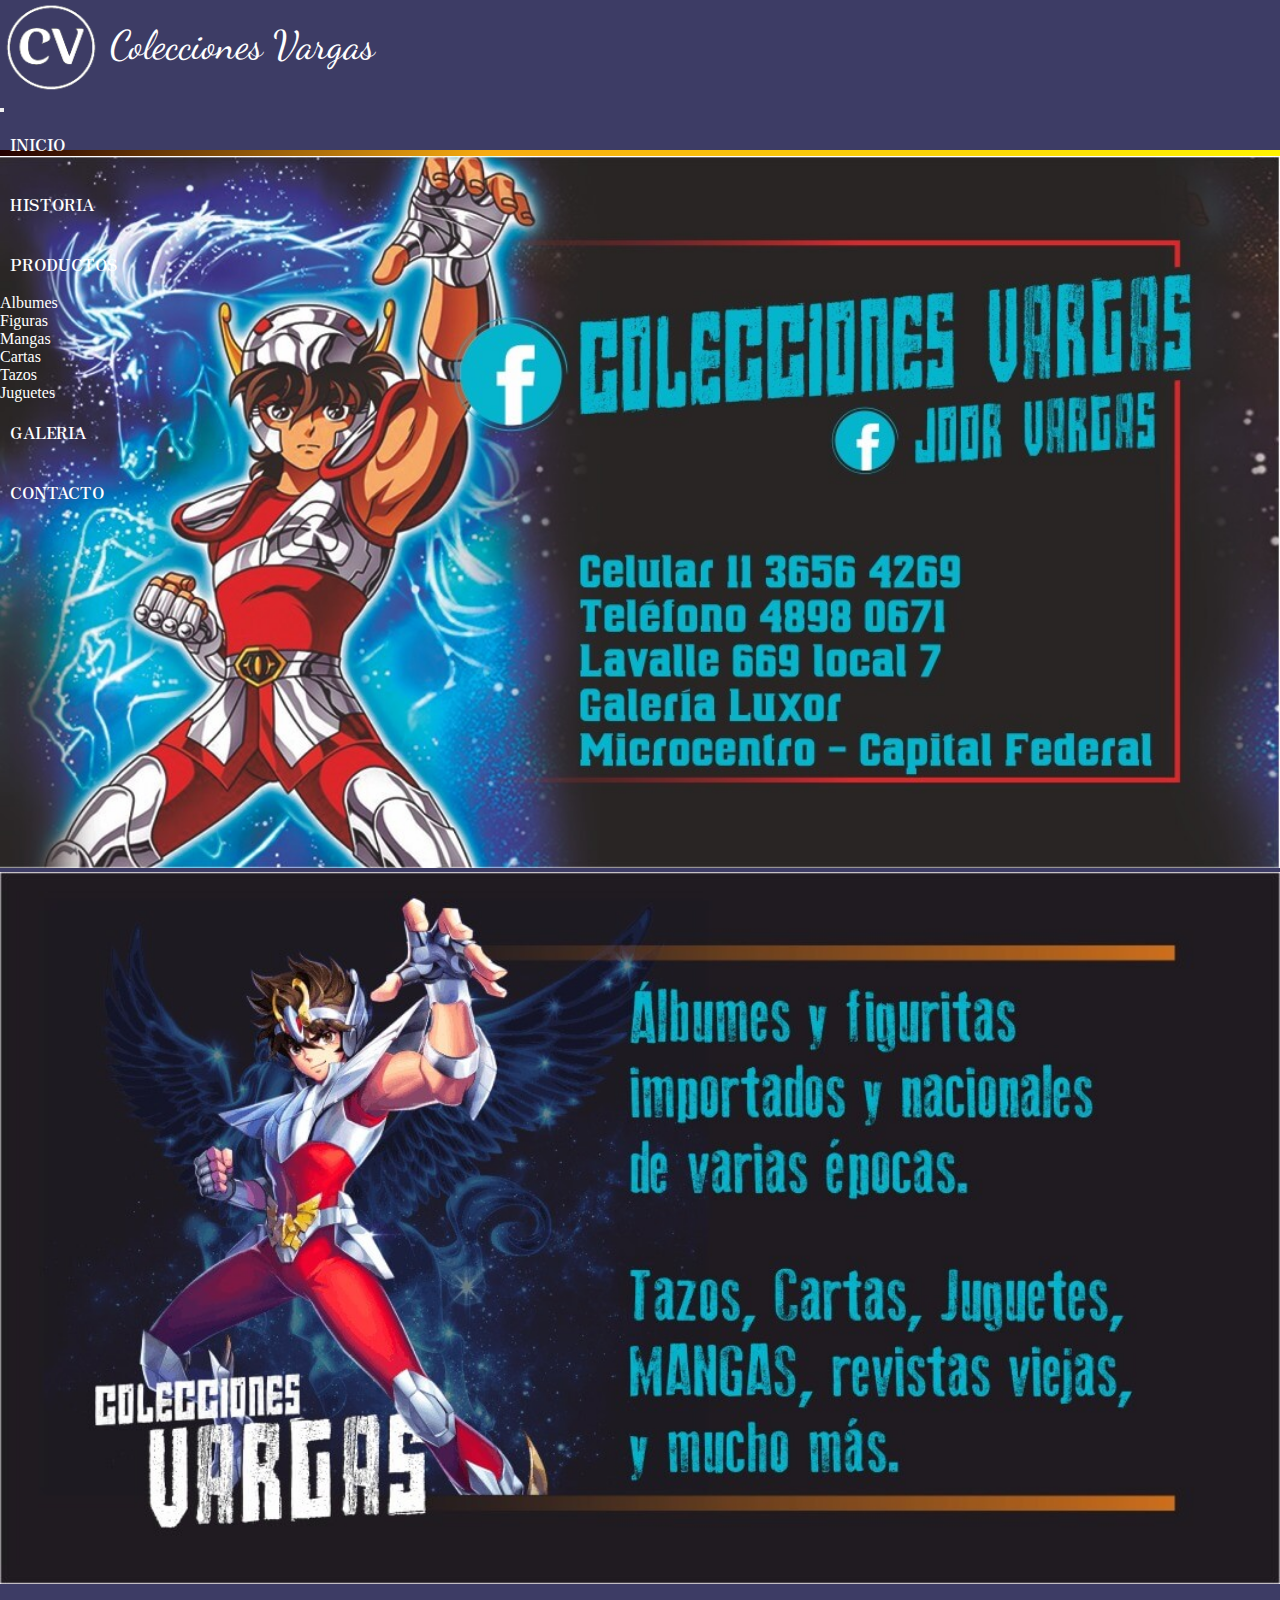
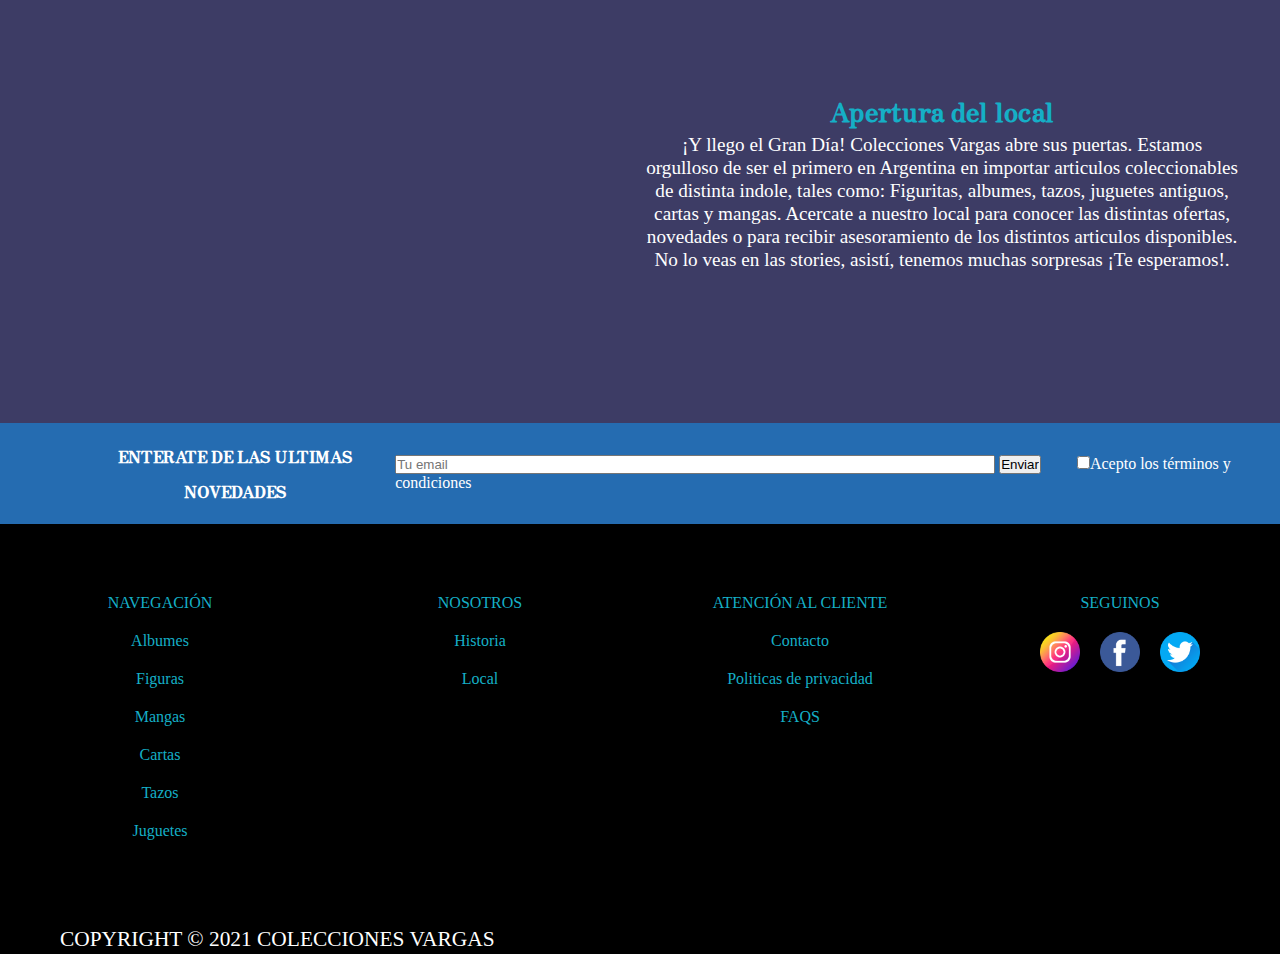
<file: index.html>
<!DOCTYPE html>
<html lang="es">
<head>
    <meta charset="UTF-8">
    <meta http-equiv="X-UA-Compatible" content="IE=edge">
    <meta name="viewport" content="width=device-width, initial-scale=1.0">
    <title>Colecciones Vargas | Venta de articulos coleccionables</title>
    <meta name = "description" content = "Colecciones Vargas es un local orgulloso de ser el primero en Argentina en importar articulos coleccionables de distinta indole, tales como: Figuritas, albumes, tazos, juguetes antiguos, cartas y mangas. Veni y no te pierdas nuestras ofertas y novedades">
    <meta name = "keywords" content = "Figuras, Figuritas, coleccionables, anime, manga, juguetes, albumes, tazos, infancia">
    <!-- Favicon -->
    <link rel="apple-touch-icon" sizes="180x180" href="favicon/apple-touch-icon.png">
    <link rel="icon" type="image/png" sizes="32x32" href="favicon/favicon-32x32.png">
    <link rel="icon" type="image/png" sizes="16x16" href="favicon/favicon-16x16.png">
    <link rel="manifest" href="favicon/site.webmanifest">
    <link rel="mask-icon" href="favicon/safari-pinned-tab.svg" color="#5bbad5">
    <meta name="msapplication-TileColor" content="#da532c">
    <meta name="theme-color" content="#ffffff">
    <!-- Bootstrap CSS -->
    <link href="https://cdn.jsdelivr.net/npm/bootstrap@5.1.3/dist/css/bootstrap.min.css" rel="stylesheet" integrity="sha384-1BmE4kWBq78iYhFldvKuhfTAU6auU8tT94WrHftjDbrCEXSU1oBoqyl2QvZ6jIW3" crossorigin="anonymous">
    <!-- CSS-->
    <link rel="stylesheet" href="scss/main.css">
</head>
<body>
    <div class="grid">
        <!-- Navbar(top side) -->
        <header>
            <nav class="navbar navbar-expand-lg navbar-dark bg-dark">
                <div id = "logo" class="container-fluid">
                    <a class="navbar-brand" href="#"><img class = "logoImagen" src="img/logo.png" alt="Colecciones Vargas" class="d-inline-block align-text-top"><p class = "logoTitulo">Colecciones Vargas</p></a>
                </div>
                  <button class="navbar-toggler" type="button" data-bs-toggle="collapse" data-bs-target="#navbarSupportedContent" aria-controls="navbarSupportedContent" aria-expanded="false" aria-label="Toggle navigation">
                    <span class="navbar-toggler-icon"></span>
                  </button>
                  <div class="collapse navbar-collapse " id="navbarSupportedContent">
                    <ul class="navbar-nav me-auto mb-2 mb-lg-0">
                      <li class="nav-item">
                        <a class="nav-link active" aria-current="page" href="#">Inicio</a>
                      </li>
                      <li class="nav-item">
                        <a class="nav-link" href="pages/historia.html">Historia</a>
                      </li>
                      <li class="nav-item dropdown">
                        <a class="nav-link dropdown-toggle" href="pages/productos.html" id="navbarDropdown" role="button" data-bs-toggle="dropdown" aria-expanded="false">
                          Productos
                        </a>
                        <ul class="dropdown-menu" aria-labelledby="navbarDropdown">
                          <li><a class="dropdown-item" href="pages/productos.html#contenedorA">Albumes</a></li>
                          <li><a class="dropdown-item" href="pages/productos.html#contenedorB">Figuras</a></li>
                          <li><a class="dropdown-item" href="pages/productos.html#contenedorC">Mangas</a></li>
                          <li><a class="dropdown-item" href="pages/productos.html#contenedorD">Cartas</a></li>
                          <li><a class="dropdown-item" href="pages/productos.html#contenedorE">Tazos</a></li>
                          <li><a class="dropdown-item" href="pages/productos.html#contenedorF">Juguetes</a></li>
                        </ul>
                      </li>
                      <li class="nav-item">
                        <a class="nav-link" href="pages/galeria.html">Galeria</a>
                      </li>
                      <li class="nav-item">
                        <a class="nav-link" href="pages/contacto.html">Contacto</a>
                      </li>
                    </ul>
                  </div>
              </nav>
        </header>
        <!-- Main Section-->
        <main>
            <hr class = "separador color-change-3x">
            <!-- Carousel Bootstrap -->
            <section class = "main__carousel">
                <div id="carouselBanner" class="carousel slide" data-bs-ride="carousel">
                    <div class="carousel-inner">
                        <div class="carousel-item active">
                            <img id = "carousel-item--img" src="./img/banner1.jpeg" class="d-block w-100" alt="imgCarousel1">
                        </div>
                        <div class="carousel-item">
                            <img id = "carousel-item--img" src="./img/banner2.jpeg" class="d-block w-100" alt="imgCarousel2">
                        </div>
                    </div>
                </div>
            </section>
            <!-- Video and text-->
            <div class="main__contenedor">
                <div class = "main__video">
                    <iframe id="videoYT" width="560" height="315" src="https://www.youtube.com/embed/DudpSXV4KxU" title="YouTube video player" frameborder="0" allow="accelerometer; autoplay; clipboard-write; encrypted-media; gyroscope; picture-in-picture" allowfullscreen></iframe>
                    <div class = "main__txt">
                        <h1 class = "main__txt--titulo">Apertura del local</h1>
                        <p class = "main__txt--descrip">
                            ¡Y llego el Gran Día!  Colecciones Vargas abre sus puertas. Estamos orgulloso de ser el primero en Argentina en importar articulos coleccionables de distinta indole, tales como: Figuritas, albumes, tazos, juguetes antiguos, cartas y mangas.
                            Acercate a nuestro local para conocer las distintas ofertas, novedades o para recibir asesoramiento de los distintos articulos disponibles. No lo veas en las stories, asistí, tenemos muchas sorpresas ¡Te esperamos!.
                        </p>
                    </div>
                </div>
            </div>
        </main>
        <!-- Aside-->
        <!-- Subscripcion Area-->
        <aside class= "subscripcion">
            <!-- Subscripcion Tittle-->
            <div class="subscripcion__txt">
                <h4 class="subscripcion__txt--titulo">ENTERATE DE LAS ULTIMAS NOVEDADES</h4>
            </div>
            <!-- Subscripcion mail input-->
            <div class= "containerSubscripcion__forms">
                <div class="subscripcion__forms">
                    <form class = "subscripcion__forms--formulario">
                        <label for="suscripcionEmail">
                        <input name="suscripcionEmail" type="email" class="subscripcion__forms--email" placeholder="Tu email"/>
                        </label>
                        <label for="suscripcionBoton" class = "subscripcion__forms--btn">
                        <input id= "suscripcionBoton" type="submit" value="Enviar"/>
                        </label>
                        <label for="aceptaTerminos">
                        <input class = "btnCheck" name="aceptaTerminos" type="checkbox" value="1" >Acepto los términos y condiciones
                        </label>
                    </form>
                </div>
            </div>
        </aside>
        <!-- Footer -->
        <footer class = "footer">
            <div class = "containerNavbar">
                <!-- Navbar(buttom side)-->
                <nav class = "navbarBot">
                    <ul class = "navbarBot__lista">
                        <!-- Nav list-->
                        <ul class = "navbarBot__lista--sublista">
                            <li class = "navegacion"><a class = "navegacion__link" href="#" target="_self">NAVEGACIÓN</a></li>
                            <ul class="containerLinks">
                                <li class = "containerLinks__items"><a class = "containerLinks__items--link" href= "pages/productos.html#contenedorA">Albumes</a></li>
                                <li class = "containerLinks__items"><a class = "containerLinks__items--link" href= "pages/productos.html#contenedorB">Figuras</a></li>
                                <li class = "containerLinks__items"><a class = "containerLinks__items--link" href= "pages/productos.html#contenedorC">Mangas</a></li>
                                <li class = "containerLinks__items"><a class = "containerLinks__items--link" href= "pages/productos.html#contenedorD">Cartas</a></li>
                                <li class = "containerLinks__items"><a class = "containerLinks__items--link" href= "pages/productos.html#contenedorE">Tazos</a></li>
                                <li class = "containerLinks__items"><a class = "containerLinks__items--link" href= "pages/productos.html#contenedorF">Juguetes</a></li>
                            </ul>
                        </ul>
                        <!-- History list-->
                        <ul class = "navbarBot__lista--sublista">
                            <li class = "nosotros"><a class = "nosotros__link" href="#" target="_self">NOSOTROS</a></li>
                            <ul class="containerLinks">
                                <li class = "containerLinks__items"><a class = "containerLinks__items--link" href= "pages/historia.html">Historia</a></li>
                                <li class = "containerLinks__items"><a class = "containerLinks__items--link" href= "pages/galeria.html">Local</a></li>
                            </ul>
                        </ul>
                        <!-- Contact list-->
                        <ul class = "navbarBot__lista--sublista">
                            <li class = "atencion_al_cliente"><a class = "atencion_al_cliente__link" href="#" target="_self">ATENCIÓN AL CLIENTE</a></li>
                            <ul class="containerLinks">
                                <li class = "containerLinks__items"><a class = "containerLinks__items--link" href= "pages/contacto.html#sectContacto">Contacto</a></li>
                                <li class = "containerLinks__items"><a class = "containerLinks__items--link" href= "pages/contacto.html#sectPriv">Politicas de privacidad</a></li>
                                <li class = "containerLinks__items"><a class = "containerLinks__items--link" href= "pages/contacto.html#sectFAQS">FAQS</a></li>
                            </ul>
                        </ul>
                        <!-- Social media-->
                        <ul class = "navbarBot__lista--sublista">
                            <li class = "seguinos"><a class = "seguinos__link" href="#" target="_self">SEGUINOS</a></li>
                            <ul class = "containerSocial">
                                <li class = "containerLinks__items"><a class = "containerLinks__items--link" href= "#"><img class = "social" src="img/iconoIg.png" alt="Instagram"></a></li>
                                <li class = "containerLinks__items"><a class = "containerLinks__items--link" href= "https://www.facebook.com/pages/category/Shopping---Retail/Colecciones-Vargas-103493888322560/"><img class = "social" src="img/iconoFb.png" alt="Facebook"></a></li>
                                <li class = "containerLinks__items"><a class = "containerLinks__items--link" href= "#"><img class = "social" src="img/iconoTw.png" alt="Twitter"></a></li>
                            </ul>
                        </ul>
                    </ul>
                </nav>
            </div>
            <!-- Copyright-->
            <div class = "containerCopyright">
                <p class = "copyright__txt">COPYRIGHT © 2021 COLECCIONES VARGAS</p>
            </div>
        </footer>
    </div>
    <!-- Option 1: Bootstrap Bundle with Popper -->
    <script src="https://cdn.jsdelivr.net/npm/bootstrap@5.1.3/dist/js/bootstrap.bundle.min.js" integrity="sha384-ka7Sk0Gln4gmtz2MlQnikT1wXgYsOg+OMhuP+IlRH9sENBO0LRn5q+8nbTov4+1p" crossorigin="anonymous"></script>
</body>
</html>
</file>
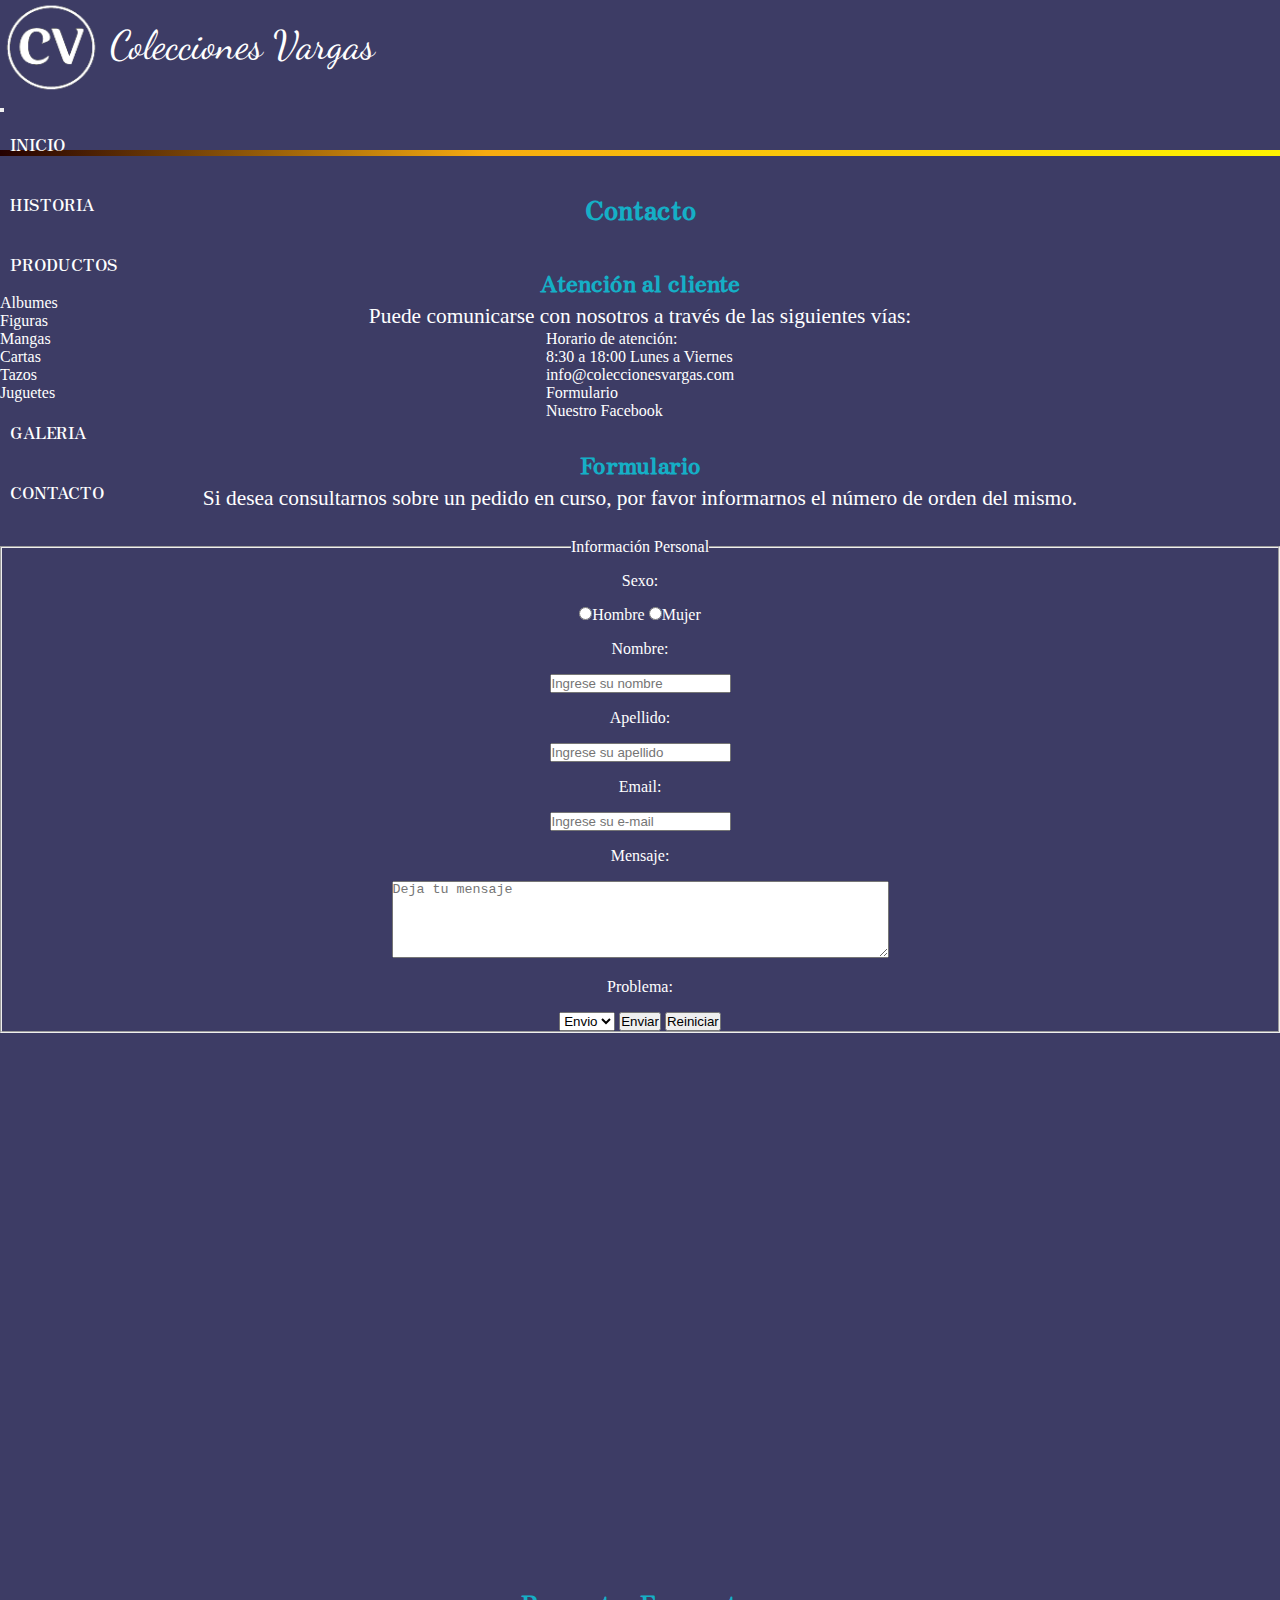
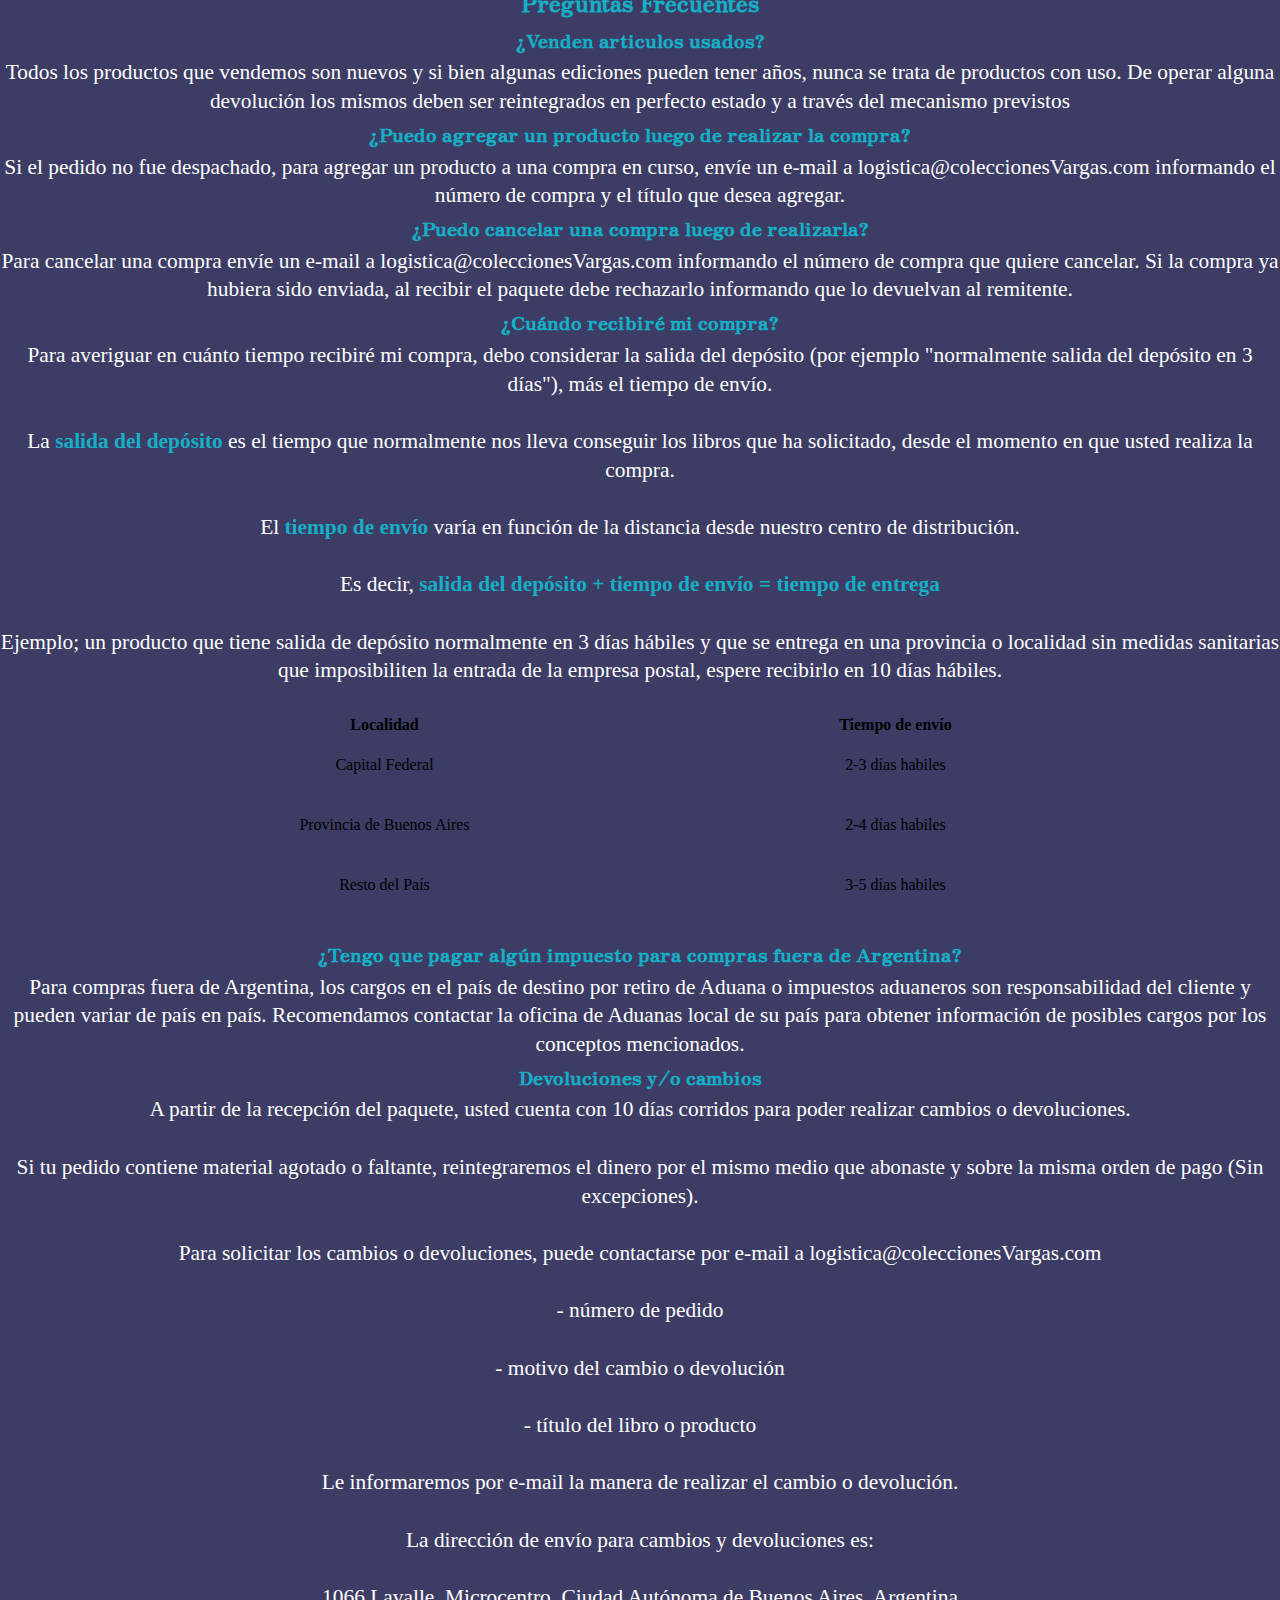
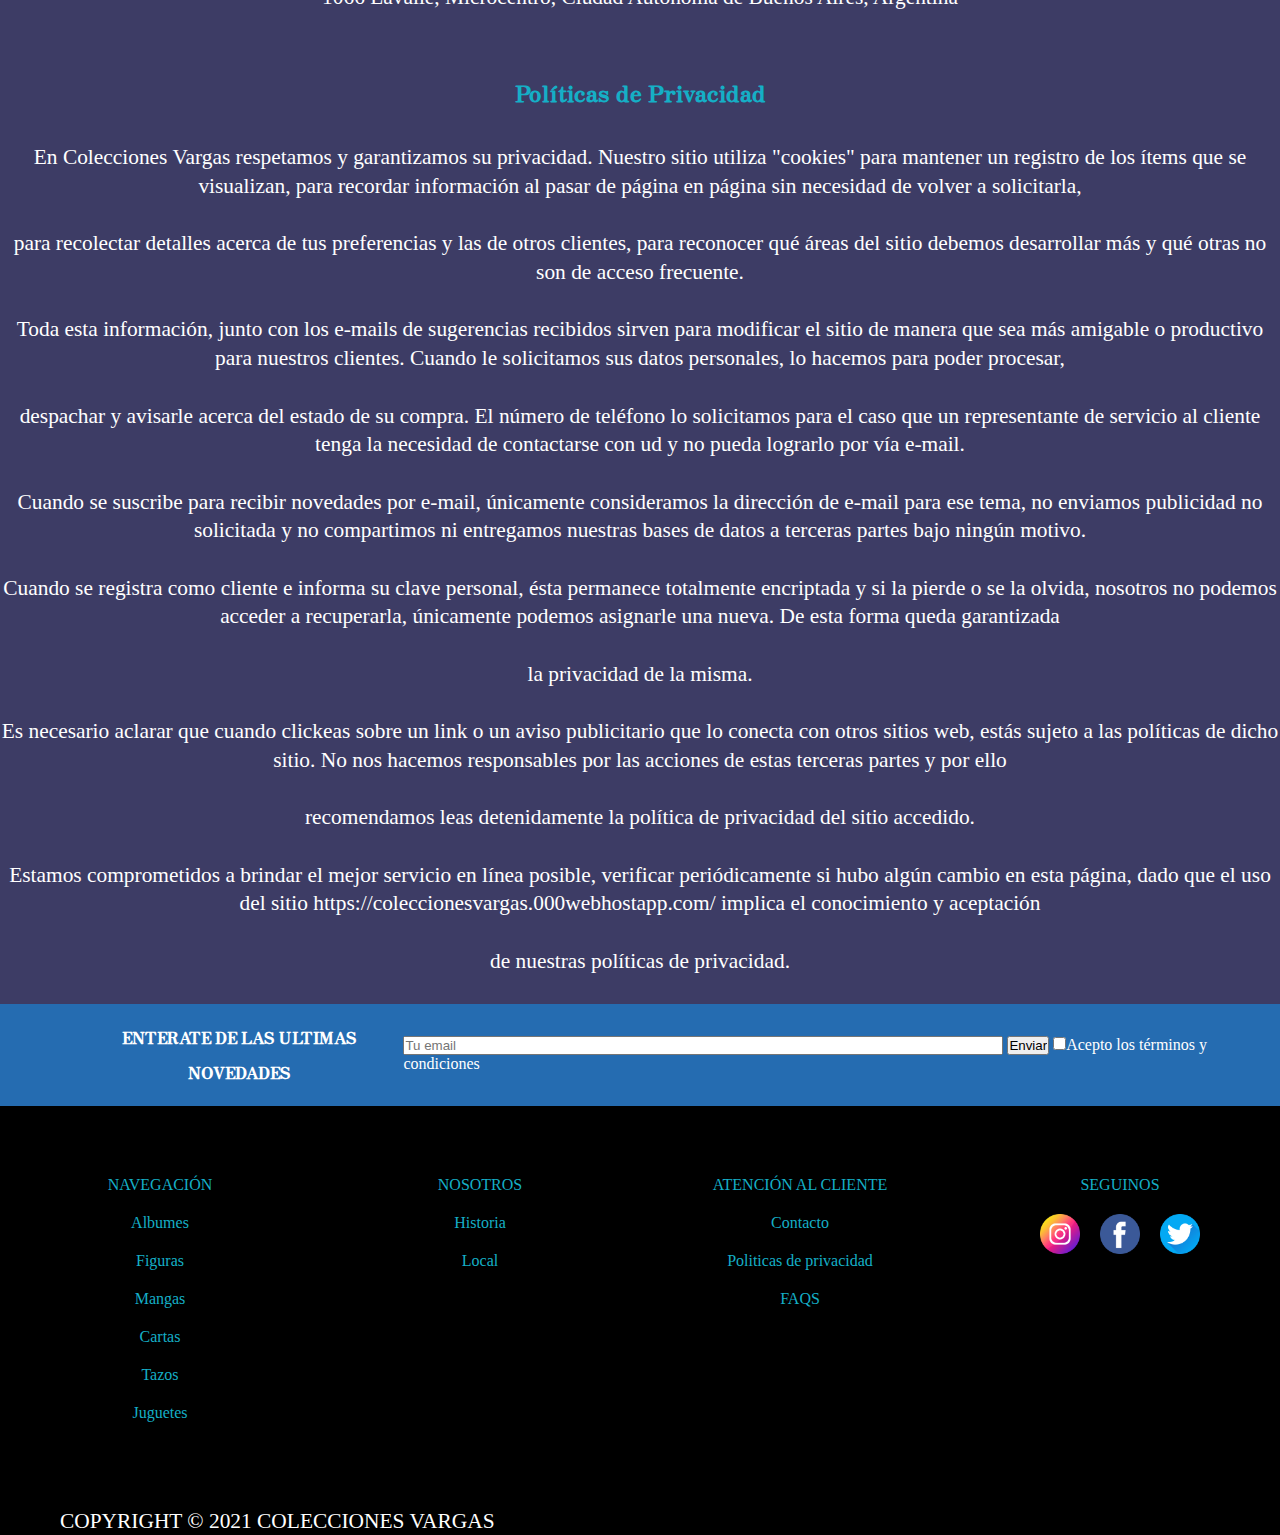
<file: pages/contacto.html>
<!DOCTYPE html>
<html lang="es">
<head>
    <meta charset="UTF-8">
    <meta http-equiv="X-UA-Compatible" content="IE=edge">
    <meta name="viewport" content="width=device-width, initial-scale=1.0">
    <title>Contactanos | Colecciones Vargas</title>
    <meta name = "description" content = "Ponete en contacto con nosotros a través de alguna de las siguientes formas: personalmente, por e-mail, formulario de la página o redes sociales. Nos comunicaremos a la brevedad">
    <meta name = "keywords" content = "Contacto, Atención al cliente, Formulario, Localización, FAQ , Devoluciones, Cancelar compra, Redes sociales, Políticas de privacidad, Tiempos de envio">
    <!-- Favicon -->
    <link rel="apple-touch-icon" sizes="180x180" href="../favicon/apple-touch-icon.png">
    <link rel="icon" type="image/png" sizes="32x32" href="../favicon/favicon-32x32.png">
    <link rel="icon" type="image/png" sizes="16x16" href="../favicon/favicon-16x16.png">
    <link rel="manifest" href="../favicon/site.webmanifest">
    <link rel="mask-icon" href="../favicon/safari-pinned-tab.svg" color="#5bbad5">
    <meta name="msapplication-TileColor" content="#da532c">
    <meta name="theme-color" content="#ffffff">
    <!-- Bootstrap CSS -->
    <link href="https://cdn.jsdelivr.net/npm/bootstrap@5.1.3/dist/css/bootstrap.min.css" rel="stylesheet" integrity="sha384-1BmE4kWBq78iYhFldvKuhfTAU6auU8tT94WrHftjDbrCEXSU1oBoqyl2QvZ6jIW3" crossorigin="anonymous">
    <!-- CSS-->
    <link rel="stylesheet" href="../scss/main.css">
</head>
<body>
    <div class="grid">
        <!-- Navbar(top side) -->
        <header>
            <nav class="navbar navbar-expand-lg navbar-dark bg-dark">
                <div id = "logo" class="container-fluid">
                    <a class="navbar-brand" href="#"><img class = "logoImagen" src="../img/logo.png" alt="Colecciones Vargas" class="d-inline-block align-text-top"><p class = "logoTitulo">Colecciones Vargas</p></a>
                </div>
                  <button class="navbar-toggler" type="button" data-bs-toggle="collapse" data-bs-target="#navbarSupportedContent" aria-controls="navbarSupportedContent" aria-expanded="false" aria-label="Toggle navigation">
                    <span class="navbar-toggler-icon"></span>
                  </button>
                  <div class="collapse navbar-collapse " id="navbarSupportedContent">
                    <ul class="navbar-nav me-auto mb-2 mb-lg-0">
                      <li class="nav-item">
                        <a class="nav-link active" aria-current="page" href="../index.html">Inicio</a>
                      </li>
                      <li class="nav-item">
                        <a class="nav-link" href="historia.html">Historia</a>
                      </li>
                      <li class="nav-item dropdown">
                        <a class="nav-link dropdown-toggle" href="productos.html" id="navbarDropdown" role="button" data-bs-toggle="dropdown" aria-expanded="false">
                          Productos
                        </a>
                        <ul class="dropdown-menu" aria-labelledby="navbarDropdown">
                          <li><a class="dropdown-item" href="productos.html#contenedorA">Albumes</a></li>
                          <li><a class="dropdown-item" href="productos.html#contenedorB">Figuras</a></li>
                          <li><a class="dropdown-item" href="productos.html#contenedorC">Mangas</a></li>
                          <li><a class="dropdown-item" href="productos.html#contenedorD">Cartas</a></li>
                          <li><a class="dropdown-item" href="productos.html#contenedorE">Tazos</a></li>
                          <li><a class="dropdown-item" href="productos.html#contenedorF">Juguetes</a></li>
                        </ul>
                      </li>
                      <li class="nav-item">
                        <a class="nav-link" href="galeria.html">Galeria</a>
                      </li>
                      <li class="nav-item">
                        <a class="nav-link" href="#">Contacto</a>
                      </li>
                    </ul>
                  </div>
                </div>
              </nav>
        </header>
        <!-- General Description -->
        <main>
            <hr class = "separador color-change-3x">
            <!-- Intro section -->
            <h1 class = "contacto__titulo">Contacto</h1>
            <section class = "atCliente">
                <article class = "atCliente__articulo">
                    <h2 class = "atCliente__articulo__titulo">Atención al cliente</h2>
                    <p class = "atCliente__articulo__txt">Puede comunicarse con nosotros a través de las siguientes vías:
                        <ul class = "atCliente__lista">
                            <li class = "atCliente__lista--item">Horario de atención: <br> 8:30 a 18:00 Lunes a Viernes</li>
                            <li class = "atCliente__lista--item">info@coleccionesvargas.com</li>
                            <li class = "atCliente__lista--item"><a href="#formulario">Formulario</a></li>
                            <li class = "atCliente__lista--item"><a href="https://www.facebook.com/pages/category/Shopping---Retail/Colecciones-Vargas-103493888322560/">Nuestro Facebook</a></li>
                        </ul>
                    </p>
                </article>
            </section>
            <!-- Contact section -->
            <section id = "sectContacto"> 
                <article class = "sectContrato__articulo">
                    <h2 class = "sectContrato__articulo__titulo">Formulario</h2>
                    <p class = "sectContrato__articulo__txt">Si desea consultarnos sobre un pedido en curso, por favor informarnos el número de orden del mismo.</p>
                    <!-- Form -->
                    <form class="formsContacto" action="#" method="get" enctype="text/plain" >
                        <fieldset>
                            <legend>Información Personal</legend>
                            <label for="sexo">Sexo: </label>
                            <input type="radio" name="sexo" value= "masculino">Hombre
                            <input type="radio" name="sexo" value= "femenino">Mujer
                            <label for="nombre">Nombre: </label>
                            <input type="text" name="nombre" placeholder="Ingrese su nombre">
                            <label for="apellido">Apellido: </label>
                            <input type="text" name="apellido" placeholder="Ingrese su apellido">
                            <label for="emailForm">Email: </label>
                            <input type="email" name="user-email" id="emailForm" placeholder="Ingrese su e-mail">
                            <label for="mensaje">Mensaje: </label> 
                            <textarea rows = "5" cols="60" name = "user-message" id = "mensaje" placeholder = "Deja tu mensaje"></textarea>
                            <label for="problemas">Problema: </label>
                            <select name="user-problem" id="problemas">
                                <option value="envio"> Envio</option>
                                <option value="pago"> Pago </option>
                                <option value="otro"> Otro</option>
                            </select>
                            <input type="submit" value= "Enviar">
                            <input type="reset" value="Reiniciar">
                        </fieldset>
                    </form>
                </article>
            </section>
            <!-- Google maps -->
            <div class = "containerMap">
                <iframe class = "mapa" src="https://www.google.com/maps/embed?pb=!1m18!1m12!1m3!1d3284.062550760069!2d-58.383688184175014!3d-34.60257976494597!2m3!1f0!2f0!3f0!3m2!1i1024!2i768!4f13.1!3m3!1m2!1s0x95bccacf35440f4b%3A0xceb04ba62f6819e5!2sLavalle%201066%2C%20C1123%20CABA!5e0!3m2!1ses-419!2sar!4v1636946191446!5m2!1ses-419!2sar" width="600" height="450" style="border:0;" allowfullscreen="" loading="lazy" ></iframe>
            </div>
            <!-- FAQS -->
            <section id = "sectFAQS">
                <article class = "sectFAQS__articulo">
                    <h2 class = "sectFAQS__articulo__titulo">Preguntas Frecuentes</h2>
                    <h3 class = "sectFAQS__articulo__titulo--subtitulo">¿Venden articulos usados?</h3>
                    <p class = "sectFAQS__articulo__txt">Todos los productos que vendemos son nuevos y si bien algunas ediciones pueden tener años, nunca se trata de productos con uso. De operar alguna devolución los mismos deben ser reintegrados en perfecto estado y a través del mecanismo previstos</p>
                    <h3 class = "sectFAQS__articulo__titulo--subtitulo">¿Puedo agregar un producto luego de realizar la compra?</h3>
                    <p class = "sectFAQS__articulo__txt">Si el pedido no fue despachado, para agregar un producto a una compra en curso, envíe un e-mail a logistica@coleccionesVargas.com informando el número de compra y el título que desea agregar.</p>
                    <h3 class = "sectFAQS__articulo__titulo--subtitulo">¿Puedo cancelar una compra luego de realizarla?</h3>
                    <p class = "sectFAQS__articulo__txt">Para cancelar una compra envíe un e-mail a logistica@coleccionesVargas.com informando el número de compra que quiere cancelar. Si la compra ya hubiera sido enviada, al recibir el paquete debe rechazarlo informando que lo devuelvan al remitente.</p>
                    <h3 class = "sectFAQS__articulo__titulo--subtitulo">¿Cuándo recibiré mi compra?</h3>
                    <p class = "sectFAQS__articulo__txt">
                        Para averiguar en cuánto tiempo recibiré mi compra, debo considerar la salida del depósito (por ejemplo "normalmente salida del depósito en 3 días"), más el tiempo de envío.
                        <br><br>
                        La <strong>salida del depósito</strong> es el tiempo que normalmente nos lleva conseguir los libros que ha solicitado, desde el momento en que usted realiza la compra.
                        <br><br>
                        El <strong>tiempo de envío</strong> varía en función de la distancia desde nuestro centro de distribución.
                        <br><br>
                        Es decir, <strong>salida del depósito + tiempo de envío = tiempo de entrega</strong>
                        <br><br>
                        Ejemplo; un producto que tiene salida de depósito normalmente en 3 días hábiles y que se entrega en una provincia o localidad sin medidas sanitarias que imposibiliten la entrada de la empresa postal, espere recibirlo en 10 días hábiles.
                        <br><br>
                    </p>
                    <!-- Table with bootstrap -->
                    <table class="table table-dark table-striped">
                        <thead>
                          <tr>
                            <th scope="col">Localidad</th>
                            <th scope="col">Tiempo de envío</th>
                          </tr>
                        </thead>
                        <tbody>
                          <tr>
                            <td>Capital Federal</td>
                            <td>2-3 días habiles</td>
                          </tr>
                          <tr>
                            <td>Provincia de Buenos Aires</td>
                            <td>2-4 días habiles</td>
                          </tr>
                          <tr>
                            <td>Resto del País</td>
                            <td>3-5 días habiles</td>
                          </tr>
                        </tbody>
                      </table>
                    <h3 class = "sectFAQS__articulo__titulo--subtitulo">¿Tengo que pagar algún impuesto para compras fuera de Argentina?</h3>
                    <p class = "sectFAQS__articulo__txt">Para compras fuera de Argentina, los cargos en el país de destino por retiro de Aduana o impuestos aduaneros son responsabilidad del cliente y pueden 
                        variar de país en país. Recomendamos contactar la oficina de Aduanas local de su país para obtener información de posibles cargos por los conceptos
                        mencionados.
                    </p>
                    <h3 class = "sectFAQS__articulo__titulo--subtitulo">Devoluciones y/o cambios</h3>
                    <p class = "sectFAQS__articulo__txt">
                        A partir de la recepción del paquete, usted cuenta con 10 días corridos para poder realizar cambios o devoluciones.
                        <br><br>
                        Si tu pedido contiene material agotado o faltante, reintegraremos el dinero por el mismo medio que abonaste y sobre la misma orden de pago (Sin excepciones).
                        <br><br>
                        Para solicitar los cambios o devoluciones, puede contactarse por e-mail a logistica@coleccionesVargas.com
                        <br><br>
                        - número de pedido
                        <br><br>
                        - motivo del cambio o devolución
                        <br><br>
                        - título del libro o producto
                        <br><br>
                        Le informaremos por e-mail la manera de realizar el cambio o devolución.
                        <br><br>
                        La dirección de envío para cambios y devoluciones es:
                        <br><br>
                        1066 Lavalle, Microcentro, Ciudad Autónoma de Buenos Aires, Argentina
                        <br><br>
                    </p>
                </article>
            </section>
            <!-- Privacy Policies -->
            <section id = "sectPriv">
                <article class = "sectPriv__articulo" >
                    <h2 class = "sectPriv__articulo__titulo" >Políticas de Privacidad</h2>
                    <p class = "sectPriv__articulo__txt">
                    En Colecciones Vargas respetamos y garantizamos su privacidad. Nuestro sitio utiliza "cookies" para mantener un registro de los ítems que se visualizan, para recordar información al pasar de página en página sin necesidad de volver a solicitarla,
                    <br><br>
                    para recolectar detalles acerca de tus preferencias y las de otros clientes, para reconocer qué áreas del sitio debemos desarrollar más y qué otras no son de acceso frecuente.
                    <br><br>
                    Toda esta información, junto con los e-mails de sugerencias recibidos sirven para modificar el sitio de manera que sea más amigable o productivo para nuestros clientes. Cuando le solicitamos sus datos personales, lo hacemos para poder procesar,
                    <br><br>
                    despachar y avisarle acerca del estado de su compra. El número de teléfono lo solicitamos para el caso que un representante de servicio al cliente tenga la necesidad de contactarse con ud y no pueda lograrlo por vía e-mail.
                    <br><br>
                    Cuando se suscribe para recibir novedades por e-mail, únicamente consideramos la dirección de e-mail para ese tema, no enviamos publicidad no solicitada y no compartimos ni entregamos nuestras bases de datos a terceras partes bajo ningún motivo.
                    <br><br>
                    Cuando se registra como cliente e informa su clave personal, ésta permanece totalmente encriptada y si la pierde o se la olvida, nosotros no podemos acceder a recuperarla, únicamente podemos asignarle una nueva. De esta forma queda garantizada
                    <br><br>
                    la privacidad de la misma.
                    <br><br>
                    Es necesario aclarar que cuando clickeas sobre un link o un aviso publicitario que lo conecta con otros sitios web, estás sujeto a las políticas de dicho sitio. No nos hacemos responsables por las acciones de estas terceras partes y por ello
                    <br><br>
                    recomendamos leas detenidamente la política de privacidad del sitio accedido.
                    <br><br>
                    Estamos comprometidos a brindar el mejor servicio en línea posible, verificar periódicamente si hubo algún cambio en esta página, dado que el uso del sitio https://coleccionesvargas.000webhostapp.com/ implica el conocimiento y aceptación
                    <br><br>
                    de nuestras políticas de privacidad.
                    <br><br>
                    </p>
                </article>
            </section>
        </main>
        <!-- Aside-->
            <!-- Subscripcion Area-->
            <aside class= "subscripcion">
                <!-- Subscripcion Tittle-->
                <div class="subscripcion__txt">
                    <h4 class="subscripcion__txt--titulo">ENTERATE DE LAS ULTIMAS NOVEDADES</h4>
                </div>
                <!-- Subscripcion mail input-->
                <div class= "containerSubscripcion__forms">
                    <div class="subscripcion__forms">
                        <form class = "subscripcion__forms--formulario">
                            <label for="suscripcionEmail">
                            <input name="suscripcionEmail" type="email" class="subscripcion__forms--email" placeholder="Tu email"/>
                            </label>
                            <label for="suscripcionBoton">
                            <input id= "suscripcionBoton" type="submit" value="Enviar"/>
                            </label>
                            <label for="aceptaTerminos">
                            <input class = "btnCheck" name="aceptaTerminos" type="checkbox" value="1" >Acepto los términos y condiciones
                            </label>
                        </form>
                    </div>
                </div>
            </aside>
            <!-- Footer -->
            <footer class = "footer">
                <div class = "containerNavbar">
                    <!-- Navbar(buttom side)-->
                    <nav class = "navbarBot">
                        <ul class = "navbarBot__lista">
                            <!-- Nav list-->
                            <ul class = "navbarBot__lista--sublista">
                                <li class = "navegacion"><a class = "navegacion__link" href="#" target="_self">NAVEGACIÓN</a></li>
                                <ul class="containerLinks">
                                    <li class = "containerLinks__items"><a class = "containerLinks__items--link" href= "productos.html#contenedorA">Albumes</a></li>
                                    <li class = "containerLinks__items"><a class = "containerLinks__items--link" href= "productos.html#contenedorB">Figuras</a></li>
                                    <li class = "containerLinks__items"><a class = "containerLinks__items--link" href= "productos.html#contenedorC">Mangas</a></li>
                                    <li class = "containerLinks__items"><a class = "containerLinks__items--link" href= "productos.html#contenedorD">Cartas</a></li>
                                    <li class = "containerLinks__items"><a class = "containerLinks__items--link" href= "productos.html#contenedorE">Tazos</a></li>
                                    <li class = "containerLinks__items"><a class = "containerLinks__items--link" href= "productos.html#contenedorF">Juguetes</a></li>
                                </ul>
                            </ul>
                            <!-- History list-->
                            <ul class = "navbarBot__lista--sublista">
                                <li class = "nosotros"><a class = "nosotros__link" href="#" target="_self">NOSOTROS</a></li>
                                <ul class="containerLinks">
                                    <li class = "containerLinks__items"><a class = "containerLinks__items--link" href= "historia.html">Historia</a></li>
                                    <li class = "containerLinks__items"><a class = "containerLinks__items--link" href= "galeria.html">Local</a></li>
                                </ul>
                            </ul>
                            <!-- Contact list-->
                            <ul class = "navbarBot__lista--sublista">
                                <li class = "atencion_al_cliente"><a class = "atencion_al_cliente__link" href="#" target="_self">ATENCIÓN AL CLIENTE</a></li>
                                <ul class="containerLinks">
                                    <li class = "containerLinks__items"><a class = "containerLinks__items--link" href= "#sectContacto">Contacto</a></li>
                                    <li class = "containerLinks__items"><a class = "containerLinks__items--link" href= "#sectPriv">Politicas de privacidad</a></li>
                                    <li class = "containerLinks__items"><a class = "containerLinks__items--link" href= "#sectFAQS">FAQS</a></li>
                                </ul>
                            </ul>
                            <!-- Social media-->
                            <ul class = "navbarBot__lista--sublista">
                                <li class = "seguinos"><a class = "seguinos__link" href="#" target="_self">SEGUINOS</a></li>
                                <ul class = "containerSocial">
                                    <li class = "containerLinks__items"><a class = "containerLinks__items--link" href= "#"><img class = "social" src="../img/iconoIg.png" alt="Instagram"></a></li>
                                    <li class = "containerLinks__items"><a class = "containerLinks__items--link" href= "https://www.facebook.com/pages/category/Shopping---Retail/Colecciones-Vargas-103493888322560/"><img class = "social" src="../img/iconoFb.png" alt="Facebook"></a></li>
                                    <li class = "containerLinks__items"><a class = "containerLinks__items--link" href= "#"><img class = "social" src="../img/iconoTw.png" alt="Twitter"></a></li>
                                </ul>
                            </ul>
                        </ul>
                    </nav>
                </div>
                <!-- Copyright-->
                <div class = "containerCopyright">
                    <p class = "copyright__txt">COPYRIGHT © 2021 COLECCIONES VARGAS</p>
                </div>
            </footer>
    </div>
     <!-- Option 1: Bootstrap Bundle with Popper -->
     <script src="https://cdn.jsdelivr.net/npm/bootstrap@5.1.3/dist/js/bootstrap.bundle.min.js" integrity="sha384-ka7Sk0Gln4gmtz2MlQnikT1wXgYsOg+OMhuP+IlRH9sENBO0LRn5q+8nbTov4+1p" crossorigin="anonymous"></script>
</body>
</html>
</file>
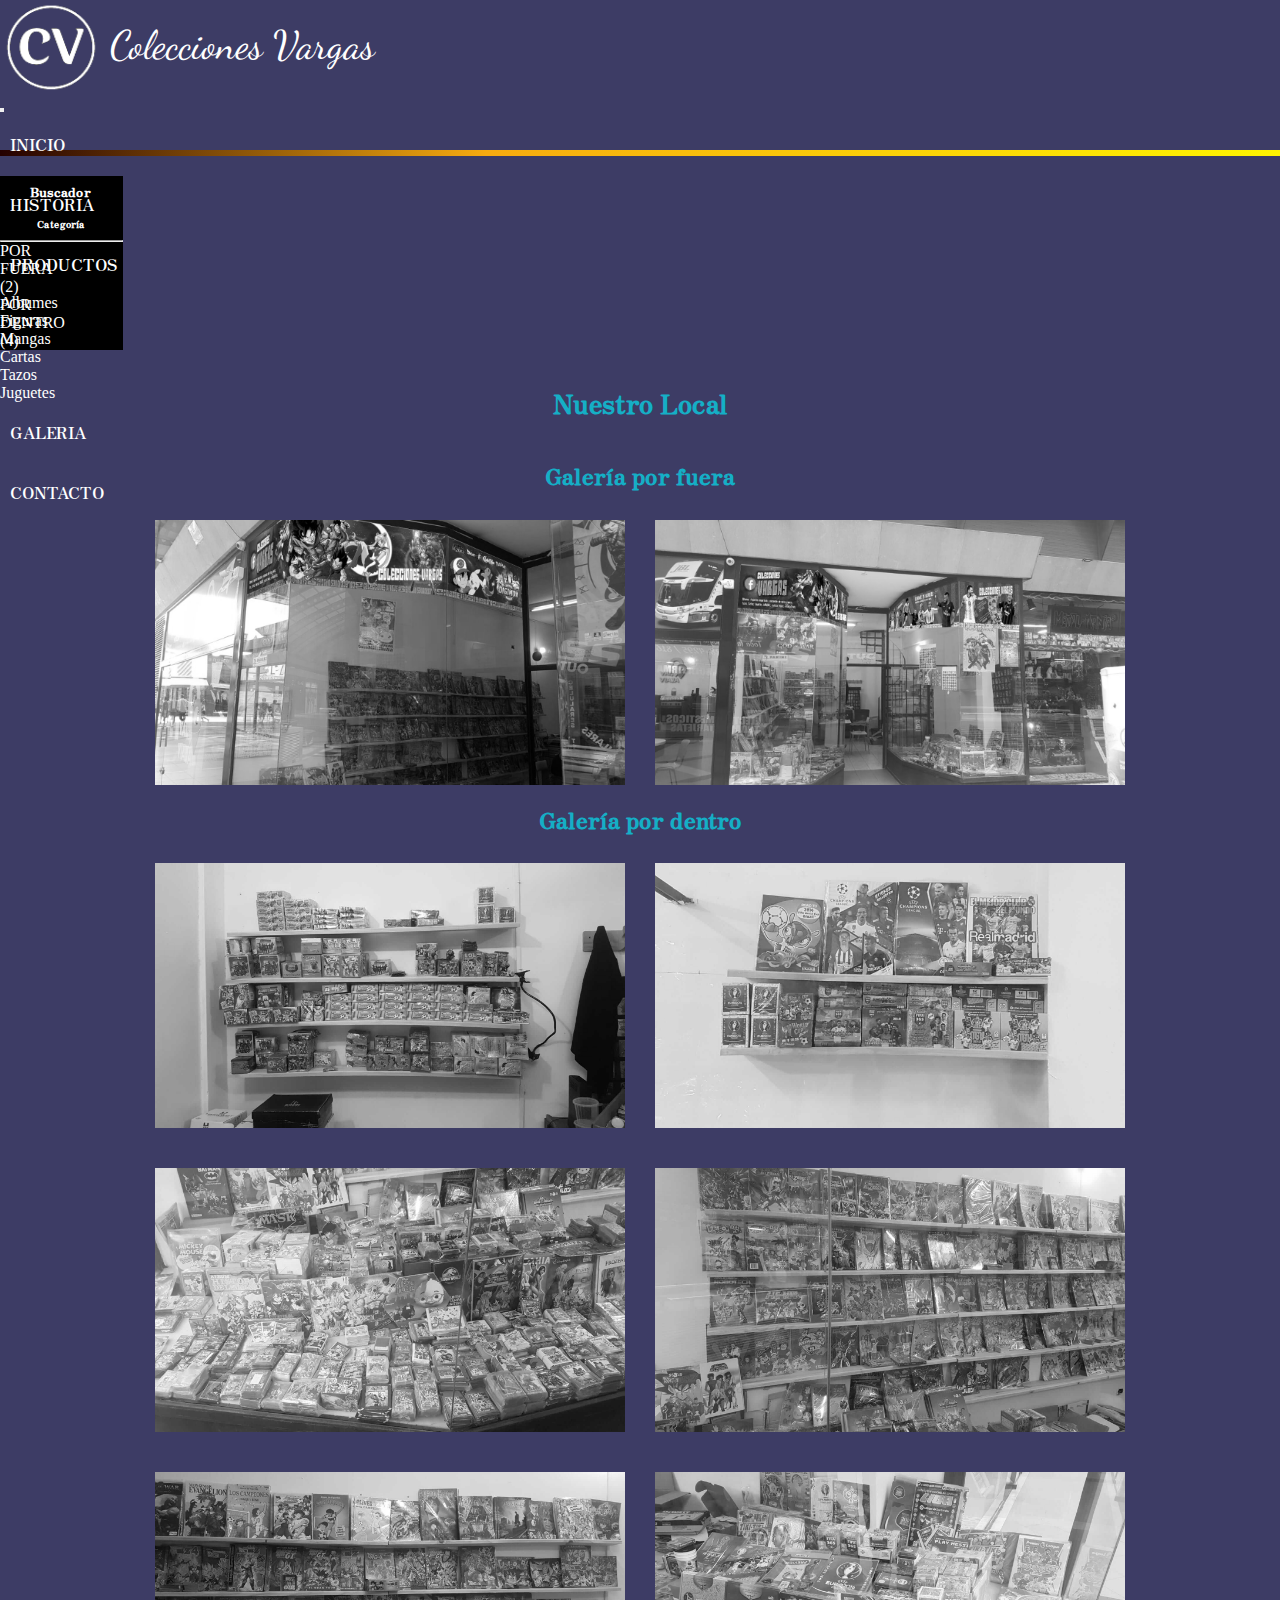
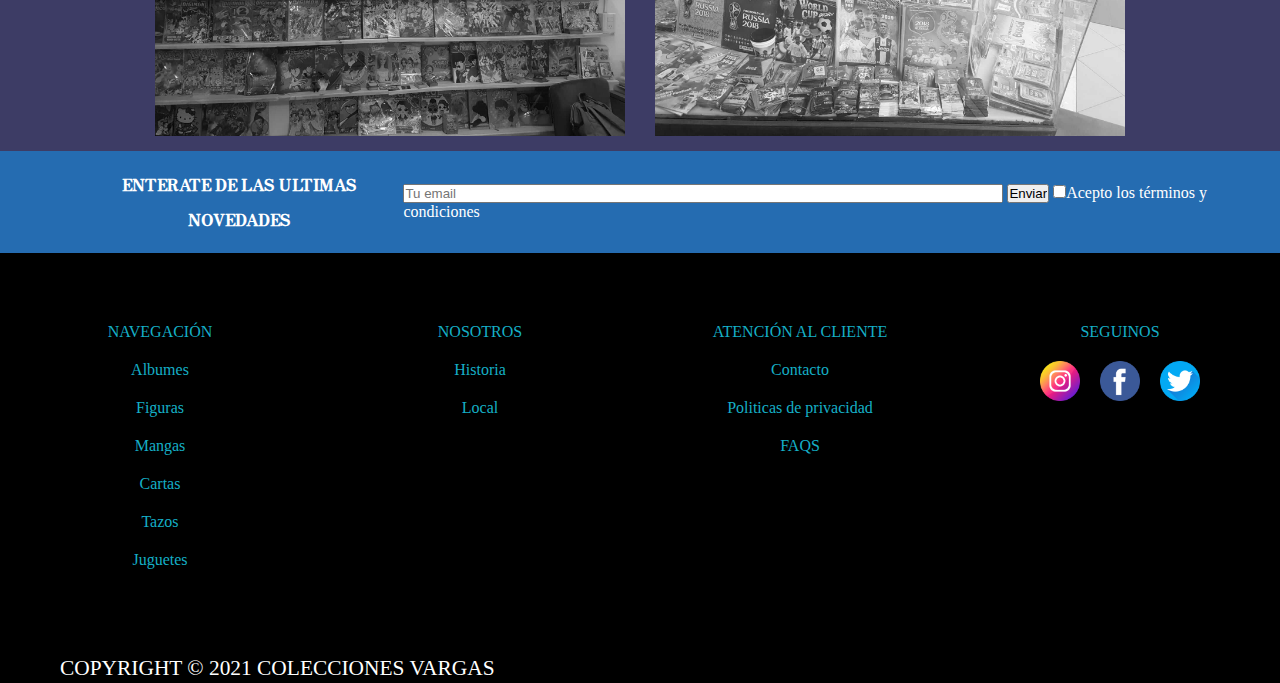
<file: pages/galeria.html>
<!DOCTYPE html>
<html lang="es">
<head>
    <meta charset="UTF-8">
    <meta http-equiv="X-UA-Compatible" content="IE=edge">
    <meta name="viewport" content="width=device-width, initial-scale=1.0">
    <title>Conocé nuestro local | Colecciones Vargas</title>
    <meta name = "description" content = "Te esperamos en nuestro local ubicado en la Galeria Luxor">
    <meta name = "keywords" content = "Local, Por fuera, Por dentro, Galeria Luxor">
    <!-- Favicon -->
    <link rel="apple-touch-icon" sizes="180x180" href="../favicon/apple-touch-icon.png">
    <link rel="icon" type="image/png" sizes="32x32" href="../favicon/favicon-32x32.png">
    <link rel="icon" type="image/png" sizes="16x16" href="../favicon/favicon-16x16.png">
    <link rel="manifest" href="../favicon/site.webmanifest">
    <link rel="mask-icon" href="../favicon/safari-pinned-tab.svg" color="#5bbad5">
    <meta name="msapplication-TileColor" content="#da532c">
    <meta name="theme-color" content="#ffffff">
    <!-- Bootstrap CSS -->
    <link href="https://cdn.jsdelivr.net/npm/bootstrap@5.1.3/dist/css/bootstrap.min.css" rel="stylesheet" integrity="sha384-1BmE4kWBq78iYhFldvKuhfTAU6auU8tT94WrHftjDbrCEXSU1oBoqyl2QvZ6jIW3" crossorigin="anonymous">
    <!-- CSS-->
    <link rel="stylesheet" href="../scss/main.css">
</head>
<body>
    <div class="grid">
        <!-- Navbar(top side) -->
        <header>
            <nav class="navbar navbar-expand-lg navbar-dark bg-dark">
                <div id = "logo" class="container-fluid">
                    <a class="navbar-brand" href="#"><img class = "logoImagen" src="../img/logo.png" alt="Colecciones Vargas" class="d-inline-block align-text-top"><p class = "logoTitulo">Colecciones Vargas</p></a>
                </div>
                  <button class="navbar-toggler" type="button" data-bs-toggle="collapse" data-bs-target="#navbarSupportedContent" aria-controls="navbarSupportedContent" aria-expanded="false" aria-label="Toggle navigation">
                    <span class="navbar-toggler-icon"></span>
                  </button>
                  <div class="collapse navbar-collapse " id="navbarSupportedContent">
                    <ul class="navbar-nav me-auto mb-2 mb-lg-0">
                      <li class="nav-item">
                        <a class="nav-link active" aria-current="page" href="../index.html">Inicio</a>
                      </li>
                      <li class="nav-item">
                        <a class="nav-link" href="historia.html">Historia</a>
                      </li>
                      <li class="nav-item dropdown">
                        <a class="nav-link dropdown-toggle" href="productos.html" id="navbarDropdown" role="button" data-bs-toggle="dropdown" aria-expanded="false">
                          Productos
                        </a>
                        <ul class="dropdown-menu" aria-labelledby="navbarDropdown">
                          <li><a class="dropdown-item" href="productos.html#contenedorA">Albumes</a></li>
                          <li><a class="dropdown-item" href="productos.html#contenedorB">Figuras</a></li>
                          <li><a class="dropdown-item" href="productos.html#contenedorC">Mangas</a></li>
                          <li><a class="dropdown-item" href="productos.html#contenedorD">Cartas</a></li>
                          <li><a class="dropdown-item" href="productos.html#contenedorE">Tazos</a></li>
                          <li><a class="dropdown-item" href="productos.html#contenedorF">Juguetes</a></li>
                        </ul>
                      </li>
                      <li class="nav-item">
                        <a class="nav-link" href="#">Galeria</a>
                      </li>
                      <li class="nav-item">
                        <a class="nav-link" href="contacto.html">Contacto</a>
                      </li>
                    </ul>
                  </div>
                </div>
              </nav>
        </header>
        <!-- Main Section -->
        <main>
            <hr class = "separador color-change-3x">
            <div class="container">
                <div class="row justify-content-start">
                    <div class="col-2">
                        <div id="contentPlaceHolderIzquierda" class="col-md-12">
                            <h5 class="tituloBuscador">Buscador</h5>
                            <nav id="contentPlaceHolderIzquierda_contenedorBuscadorG" class="nav_buscador-categorias">
                                <h6 class="tituloCategoria">Categoría</h6>
                                <hr>
                                <ul id="contentPlaceHolderIzquierda_contenedorBuscador_buscadorTema1" class="buscador_categorias">
                                    <li id="contentPlaceHolderIzquierda_contenedorBuscador_buscadorTema1_tema1_a" ><a href="#contenedorGaleria1" class=" level1">POR FUERA <span>(2)</span> </a></li>
                                    <li id="contentPlaceHolderIzquierda_contenedorBuscador_buscadorTema1_tema1_b" ><a href="#contenedorGaleria2" class= "level1">POR DENTRO <span>(4)</span> </a></li>
                                </ul>
                            </nav>
                        </div>
                    </div>
                    <div class="col-10">
                        <section class = "main__gallery">
                            <div id = "contenedorGaleria1" class = "containerGallery"> 
                                <h1 class = "galeria__titulo">Nuestro Local</h1>
                                <div class="containerGallery__txt">
                                    <h2 class = "galeria__titulo--sec"> Galería por fuera</h2>
                                </div>
                                <div class = "containerGallery__col">
                                    <img class = "imgGenerica" src="../img/fuera1.jpeg" alt="outsidePhoto1">
                                    <img class = "imgGenerica" src="../img/fuera2.jpeg" alt="outisdePhoto2">
                                </div>
                            </div>
                            <div id = "contenedorGaleria2" class = "containerGallery"> 
                                <div class="containerGallery__txt">
                                    <h2 class = "galeria__titulo--sec">Galería por dentro</h2>
                                </div>
                                <div class = "containerGallery__col">
                                    <img class = "imgGenerica" src="../img/dentro1.jpeg" alt="insidePhoto1">
                                    <img class = "imgGenerica" src="../img/dentro2.jpeg" alt="insidePhoto2">
                                    <img class = "imgGenerica" src="../img/dentro3.jpeg" alt="insidePhoto3">
                                    <img class = "imgGenerica" src="../img/dentro4.jpeg" alt="insidePhoto4">
                                    <img class = "imgGenerica" src="../img/dentro5.jpeg" alt="insidePhoto5">
                                    <img class = "imgGenerica" src="../img/dentro6.jpeg" alt="insidePhoto6">
                                </div>
                            </div>
                        </section>
                    </div>
                </div>
            </div>
        </main>
        <!-- Aside-->
            <!-- Subscripcion Area-->
            <aside class= "subscripcion">
                <!-- Subscripcion Tittle-->
                <div class="subscripcion__txt">
                    <h4 class="subscripcion__txt--titulo">ENTERATE DE LAS ULTIMAS NOVEDADES</h4>
                </div>
                <!-- Subscripcion mail input-->
                <div class= "containerSubscripcion__forms">
                    <div class="subscripcion__forms">
                        <form class = "subscripcion__forms--formulario">
                            <label for="suscripcionEmail">
                            <input name="suscripcionEmail" type="email" class="subscripcion__forms--email" placeholder="Tu email"/>
                            </label>
                            <label for="suscripcionBoton">
                            <input id= "suscripcionBoton" type="submit" value="Enviar"/>
                            </label>
                            <label for="aceptaTerminos">
                            <input class = "btnCheck" name="aceptaTerminos" type="checkbox" value="1" >Acepto los términos y condiciones
                            </label>
                        </form>
                    </div>
                </div>
            </aside>
            <!-- Footer -->
            <footer class = "footer">
                <div class = "containerNavbar">
                    <!-- Navbar(buttom side)-->
                    <nav class = "navbarBot">
                        <ul class = "navbarBot__lista">
                            <!-- Nav list-->
                            <ul class = "navbarBot__lista--sublista">
                                <li class = "navegacion"><a class = "navegacion__link" href="#" target="_self">NAVEGACIÓN</a></li>
                                <ul class="containerLinks">
                                    <li class = "containerLinks__items"><a class = "containerLinks__items--link" href= "productos.html#contenedorA">Albumes</a></li>
                                    <li class = "containerLinks__items"><a class = "containerLinks__items--link" href= "productos.html#contenedorB">Figuras</a></li>
                                    <li class = "containerLinks__items"><a class = "containerLinks__items--link" href= "productos.html#contenedorC">Mangas</a></li>
                                    <li class = "containerLinks__items"><a class = "containerLinks__items--link" href= "productos.html#contenedorD">Cartas</a></li>
                                    <li class = "containerLinks__items"><a class = "containerLinks__items--link" href= "productos.html#contenedorE">Tazos</a></li>
                                    <li class = "containerLinks__items"><a class = "containerLinks__items--link" href= "productos.html#contenedorF">Juguetes</a></li>
                                </ul>
                            </ul>
                            <!-- History list-->
                            <ul class = "navbarBot__lista--sublista">
                                <li class = "nosotros"><a class = "nosotros__link" href="#" target="_self">NOSOTROS</a></li>
                                <ul class="containerLinks">
                                    <li class = "containerLinks__items"><a class = "containerLinks__items--link" href= "historia.html">Historia</a></li>
                                    <li class = "containerLinks__items"><a class = "containerLinks__items--link" href= "#">Local</a></li>
                                </ul>
                            </ul>
                            <!-- Contact list-->
                            <ul class = "navbarBot__lista--sublista">
                                <li class = "atencion_al_cliente"><a class = "atencion_al_cliente__link" href="#" target="_self">ATENCIÓN AL CLIENTE</a></li>
                                <ul class="containerLinks">
                                    <li class = "containerLinks__items"><a class = "containerLinks__items--link" href= "contacto.html#sectContacto">Contacto</a></li>
                                    <li class = "containerLinks__items"><a class = "containerLinks__items--link" href= "contacto.html#sectPriv">Politicas de privacidad</a></li>
                                    <li class = "containerLinks__items"><a class = "containerLinks__items--link" href= "contacto.html#sectFAQS">FAQS</a></li>
                                </ul>
                            </ul>
                            <!-- Social media-->
                            <ul class = "navbarBot__lista--sublista">
                                <li class = "seguinos"><a class = "seguinos__link" href="#" target="_self">SEGUINOS</a></li>
                                <ul class = "containerSocial">
                                    <li class = "containerLinks__items"><a class = "containerLinks__items--link" href= "#"><img class = "social" src="../img/iconoIg.png" alt="Instagram"></a></li>
                                    <li class = "containerLinks__items"><a class = "containerLinks__items--link" href= "https://www.facebook.com/pages/category/Shopping---Retail/Colecciones-Vargas-103493888322560/"><img class = "social" src="../img/iconoFb.png" alt="Facebook"></a></li>
                                    <li class = "containerLinks__items"><a class = "containerLinks__items--link" href= "#"><img class = "social" src="../img/iconoTw.png" alt="Twitter"></a></li>
                                </ul>
                            </ul>
                        </ul>
                    </nav>
                </div>
                <!-- Copyright-->
                <div class = "containerCopyright">
                    <p class = "copyright__txt">COPYRIGHT © 2021 COLECCIONES VARGAS</p>
                </div>
            </footer>
    </div>
    <!-- Option 1: Bootstrap Bundle with Popper -->
    <script src="https://cdn.jsdelivr.net/npm/bootstrap@5.1.3/dist/js/bootstrap.bundle.min.js" integrity="sha384-ka7Sk0Gln4gmtz2MlQnikT1wXgYsOg+OMhuP+IlRH9sENBO0LRn5q+8nbTov4+1p" crossorigin="anonymous"></script>
</body>
</html>
</file>
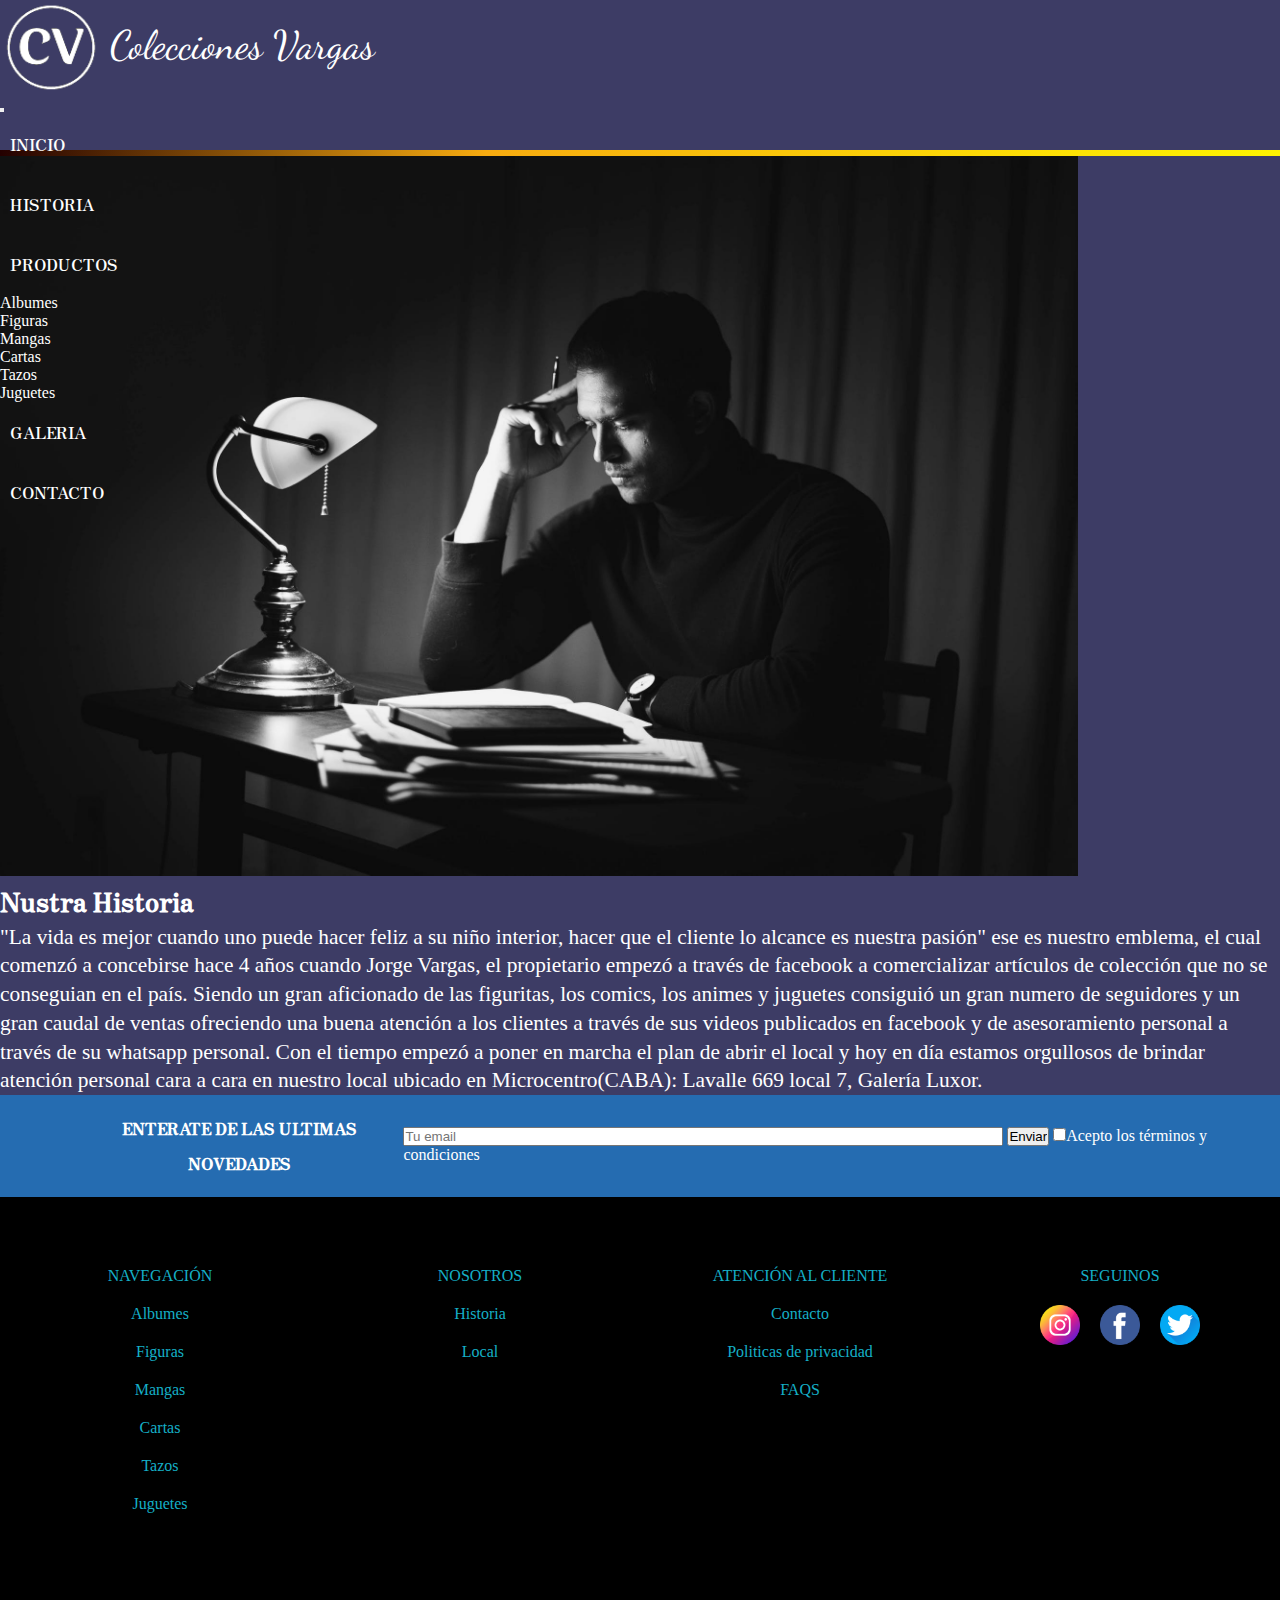
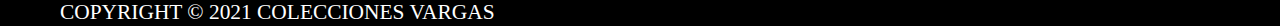
<file: pages/historia.html>
<!DOCTYPE html>
<html lang="es">
<head>
    <meta charset="UTF-8">
    <meta http-equiv="X-UA-Compatible" content="IE=edge">
    <meta name="viewport" content="width=device-width, initial-scale=1.0">
    <title>Nuestra historia | Colecciones Vargas</title>
    <meta name = "description" content = "Colecciones Vargas surgió de la necesidad de poder acceder a objetos que nos recuerden nuestra infancia, es por eso que trabajamos incanzablemente para traerte de vuelta todos esos artículos que te hicieron feliz o que de alguna forma te recuerda tiempos más simples.">
    <meta name = "keywords" content = "Nuestra historia, Historia, Origenes, Idea">
    <!-- Favicon -->
    <link rel="apple-touch-icon" sizes="180x180" href="../favicon/apple-touch-icon.png">
    <link rel="icon" type="image/png" sizes="32x32" href="../favicon/favicon-32x32.png">
    <link rel="icon" type="image/png" sizes="16x16" href="../favicon/favicon-16x16.png">
    <link rel="manifest" href="../favicon/site.webmanifest">
    <link rel="mask-icon" href="../favicon/safari-pinned-tab.svg" color="#5bbad5">
    <meta name="msapplication-TileColor" content="#da532c">
    <meta name="theme-color" content="#ffffff">
    <!-- Bootstrap CSS -->
    <link href="https://cdn.jsdelivr.net/npm/bootstrap@5.1.3/dist/css/bootstrap.min.css" rel="stylesheet" integrity="sha384-1BmE4kWBq78iYhFldvKuhfTAU6auU8tT94WrHftjDbrCEXSU1oBoqyl2QvZ6jIW3" crossorigin="anonymous">
    <!-- CSS-->
    <link rel="stylesheet" href="../scss/main.css">
</head>
<body>
    <div class="grid">
        <!-- Navbar(top side) -->
        <header>
            <nav class="navbar navbar-expand-lg navbar-dark bg-dark">
                <div id = "logo" class="container-fluid">
                    <a class="navbar-brand" href="#"><img class = "logoImagen" src="../img/logo.png" alt="Colecciones Vargas" class="d-inline-block align-text-top"><p class = "logoTitulo">Colecciones Vargas</p></a>
                </div>
                  <button class="navbar-toggler" type="button" data-bs-toggle="collapse" data-bs-target="#navbarSupportedContent" aria-controls="navbarSupportedContent" aria-expanded="false" aria-label="Toggle navigation">
                    <span class="navbar-toggler-icon"></span>
                  </button>
                  <div class="collapse navbar-collapse " id="navbarSupportedContent">
                    <ul class="navbar-nav me-auto mb-2 mb-lg-0">
                      <li class="nav-item">
                        <a class="nav-link active" aria-current="page" href="../index.html">Inicio</a>
                      </li>
                      <li class="nav-item">
                        <a class="nav-link" href="#">Historia</a>
                      </li>
                      <li class="nav-item dropdown">
                        <a class="nav-link dropdown-toggle" href="productos.html" id="navbarDropdown" role="button" data-bs-toggle="dropdown" aria-expanded="false">
                          Productos
                        </a>
                        <ul class="dropdown-menu" aria-labelledby="navbarDropdown">
                          <li><a class="dropdown-item" href="productos.html#contenedorA">Albumes</a></li>
                          <li><a class="dropdown-item" href="productos.html#contenedorB">Figuras</a></li>
                          <li><a class="dropdown-item" href="productos.html#contenedorC">Mangas</a></li>
                          <li><a class="dropdown-item" href="productos.html#contenedorD">Cartas</a></li>
                          <li><a class="dropdown-item" href="productos.html#contenedorE">Tazos</a></li>
                          <li><a class="dropdown-item" href="productos.html#contenedorF">Juguetes</a></li>
                        </ul>
                      </li>
                      <li class="nav-item">
                        <a class="nav-link" href="galeria.html">Galeria</a>
                      </li>
                      <li class="nav-item">
                        <a class="nav-link" href="contacto.html">Contacto</a>
                      </li>
                    </ul>
                  </div>
              </nav>
        </header>
        <!-- Main Section -->
        <main>
            <hr class = "separador color-change-3x">
            <section class = "main__card">
                <div class="card bg-dark text-white">
                    <img src="../img/historyPhoto.jpeg" class="card__img" alt="historyPhoto">
                    <div class="container-fluid card-img-overlay">
                    <h1 class="card__title">Nustra Historia</h1>
                    <p class="card__text">
                        "La vida es mejor cuando uno puede hacer feliz a su niño interior, hacer que el cliente lo alcance es nuestra pasión"
                        ese es nuestro emblema, el cual comenzó a concebirse hace 4 años cuando Jorge Vargas, el propietario empezó a través de facebook a comercializar artículos de colección
                        que no se conseguian en el país. Siendo un gran aficionado de las figuritas, los comics, los animes y juguetes consiguió un gran numero de seguidores y un gran caudal de ventas
                        ofreciendo una buena atención a los clientes a través de sus videos publicados en facebook y de asesoramiento personal a través de su whatsapp personal.
                        Con el tiempo empezó a poner en marcha el plan de abrir el local y hoy en día estamos orgullosos de brindar atención personal cara a cara en nuestro local ubicado en Microcentro(CABA): Lavalle 669 local 7, Galería Luxor.
                    </p>
                    </div>
                </div>
            </section>
        </main>
        <!-- Aside-->
        <!-- Subscripcion Area-->
        <aside class= "subscripcion">
            <!-- Subscripcion Tittle-->
            <div class="subscripcion__txt">
                <h4 class="subscripcion__txt--titulo">ENTERATE DE LAS ULTIMAS NOVEDADES</h4>
            </div>
            <!-- Subscripcion mail input-->
            <div class= "containerSubscripcion__forms">
                <div class="subscripcion__forms">
                    <form class = "subscripcion__forms--formulario">
                        <label for="suscripcionEmail">
                        <input name="suscripcionEmail" type="email" class="subscripcion__forms--email" placeholder="Tu email"/>
                        </label>
                        <label for="suscripcionBoton">
                        <input id= "suscripcionBoton" type="submit" value="Enviar"/>
                        </label>
                        <label for="aceptaTerminos">
                        <input class = "btnCheck" name="aceptaTerminos" type="checkbox" value="1" >Acepto los términos y condiciones
                        </label>
                    </form>
                </div>
            </div>
        </aside>
            <!-- Footer -->
            <footer class = "footer">
                <div class = "containerNavbar">
                    <!-- Navbar(buttom side)-->
                    <nav class = "navbarBot">
                        <ul class = "navbarBot__lista">
                            <!-- Nav list-->
                            <ul class = "navbarBot__lista--sublista">
                                <li class = "navegacion"><a class = "navegacion__link" href="#" target="_self">NAVEGACIÓN</a></li>
                                <div class="containerLinks">
                                    <li class = "containerLinks__items"><a class = "containerLinks__items--link" href= "productos.html#contenedorA">Albumes</a></li>
                                    <li class = "containerLinks__items"><a class = "containerLinks__items--link" href= "productos.html#contenedorB">Figuras</a></li>
                                    <li class = "containerLinks__items"><a class = "containerLinks__items--link" href= "productos.html#contenedorC">Mangas</a></li>
                                    <li class = "containerLinks__items"><a class = "containerLinks__items--link" href= "productos.html#contenedorD">Cartas</a></li>
                                    <li class = "containerLinks__items"><a class = "containerLinks__items--link" href= "productos.html#contenedorE">Tazos</a></li>
                                    <li class = "containerLinks__items"><a class = "containerLinks__items--link" href= "productos.html#contenedorF">Juguetes</a></li>
                                </div>
                            </ul>
                            <!-- History list-->
                            <ul class = "navbarBot__lista--sublista">
                                <li class = "nosotros"><a class = "nosotros__link" href="#" target="_self">NOSOTROS</a></li>
                                <div class="containerLinks">
                                    <li class = "containerLinks__items"><a class = "containerLinks__items--link" href= "#">Historia</a></li>
                                    <li class = "containerLinks__items"><a class = "containerLinks__items--link" href= "galeria.html">Local</a></li>
                                </div>
                            </ul>
                            <!-- Contact list-->
                            <ul class = "navbarBot__lista--sublista">
                                <li class = "atencion_al_cliente"><a class = "atencion_al_cliente__link" href="#" target="_self">ATENCIÓN AL CLIENTE</a></li>
                                <div class="containerLinks">
                                    <li class = "containerLinks__items"><a class = "containerLinks__items--link" href= "contacto.html#sectContacto">Contacto</a></li>
                                    <li class = "containerLinks__items"><a class = "containerLinks__items--link" href= "contacto.html#sectPriv">Politicas de privacidad</a></li>
                                    <li class = "containerLinks__items"><a class = "containerLinks__items--link" href= "contacto.html#sectFAQS">FAQS</a></li>
                                </div>
                            </ul>
                            <!-- Social media-->
                            <ul class = "navbarBot__lista--sublista">
                                <li class = "seguinos"><a class = "seguinos__link" href="#" target="_self">SEGUINOS</a></li>
                                <div class = "containerSocial">
                                    <li class = "containerLinks__items"><a class = "containerLinks__items--link" href= "#"><img class = "social" src="../img/iconoIg.png" alt="Instagram"></a></li>
                                    <li class = "containerLinks__items"><a class = "containerLinks__items--link" href= "https://www.facebook.com/pages/category/Shopping---Retail/Colecciones-Vargas-103493888322560/"><img class = "social" src="../img/iconoFb.png" alt="Facebook"></a></li>
                                    <li class = "containerLinks__items"><a class = "containerLinks__items--link" href= "#"><img class = "social" src="../img/iconoTw.png" alt="Twitter"></a></li>
                                </div>
                            </ul>
                        </ul>
                    </nav>
                </div>
                <!-- Copyright-->
                <div class = "containerCopyright">
                    <p class = "copyright__txt">COPYRIGHT © 2021 COLECCIONES VARGAS</p>
                </div>
            </footer>
        </div>
        <!-- Option 1: Bootstrap Bundle with Popper -->
    <script src="https://cdn.jsdelivr.net/npm/bootstrap@5.1.3/dist/js/bootstrap.bundle.min.js" integrity="sha384-ka7Sk0Gln4gmtz2MlQnikT1wXgYsOg+OMhuP+IlRH9sENBO0LRn5q+8nbTov4+1p" crossorigin="anonymous"></script>
</body>
</html>
</file>
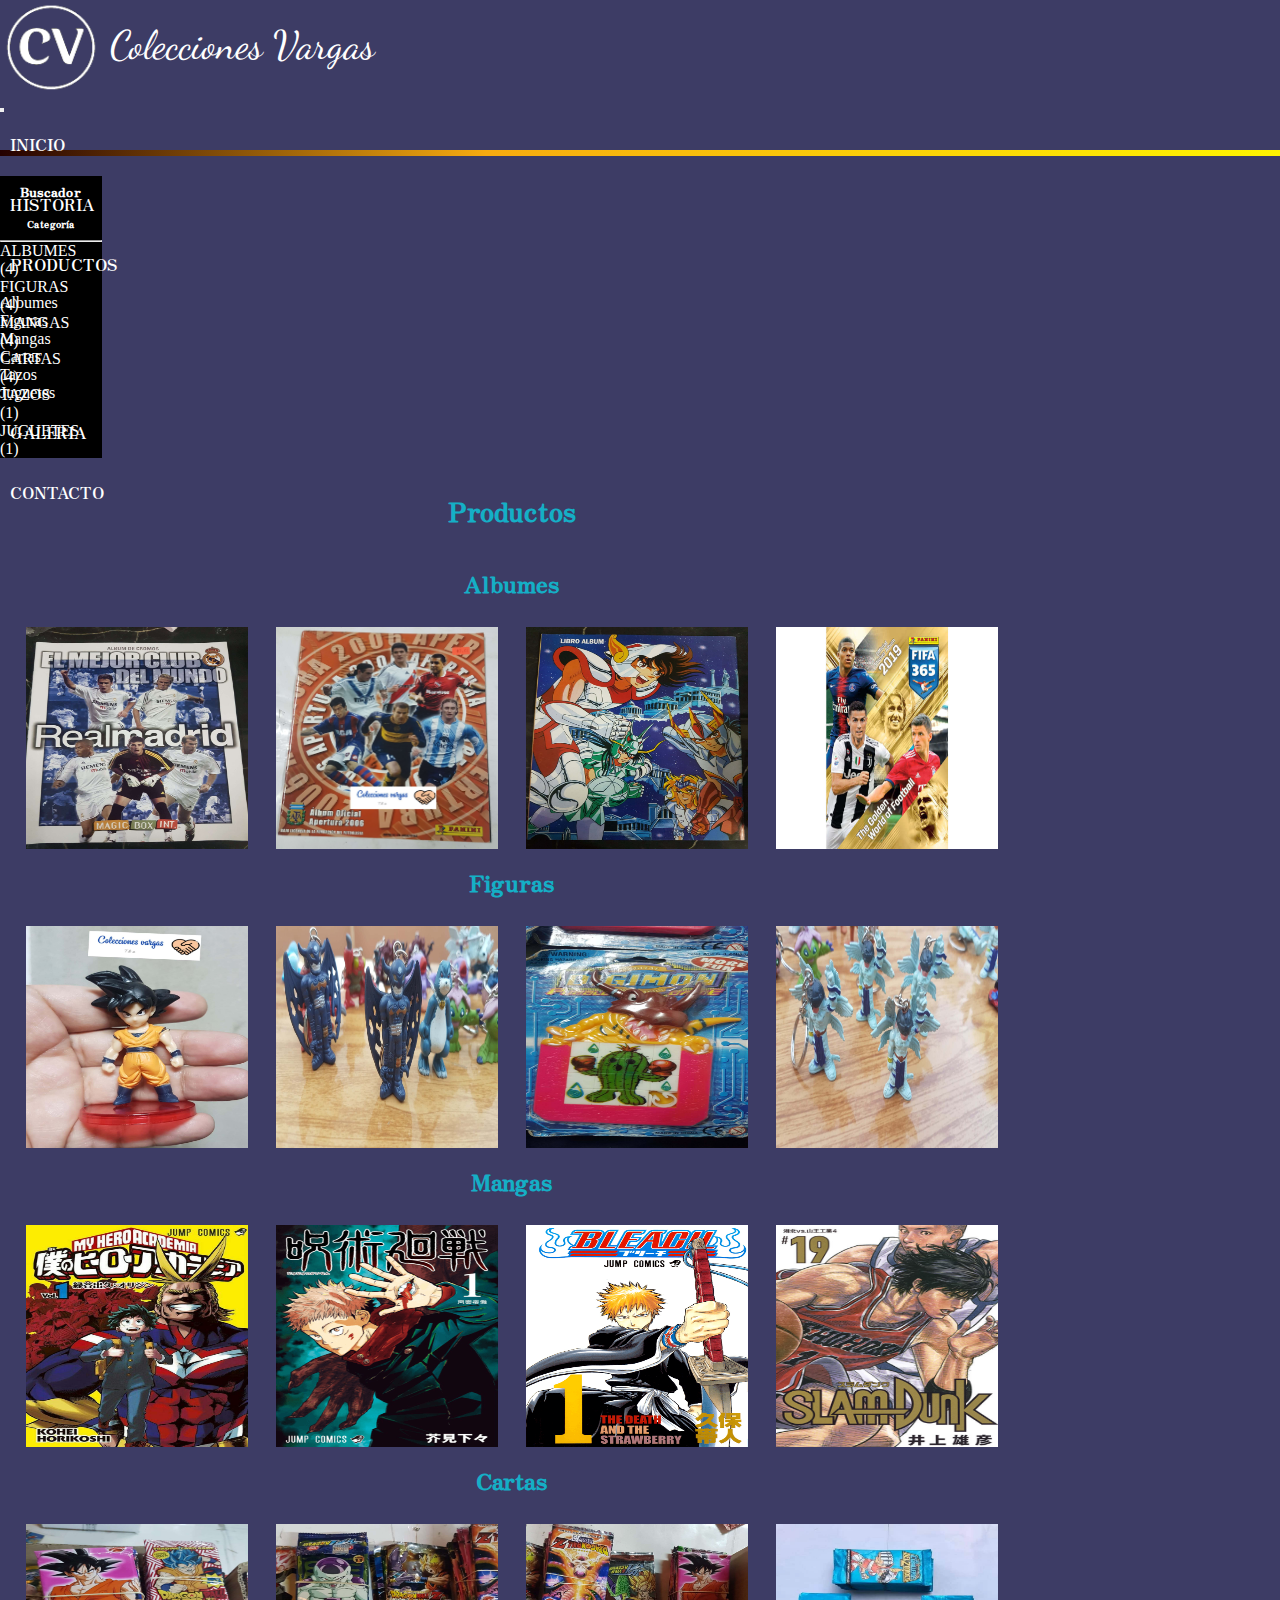
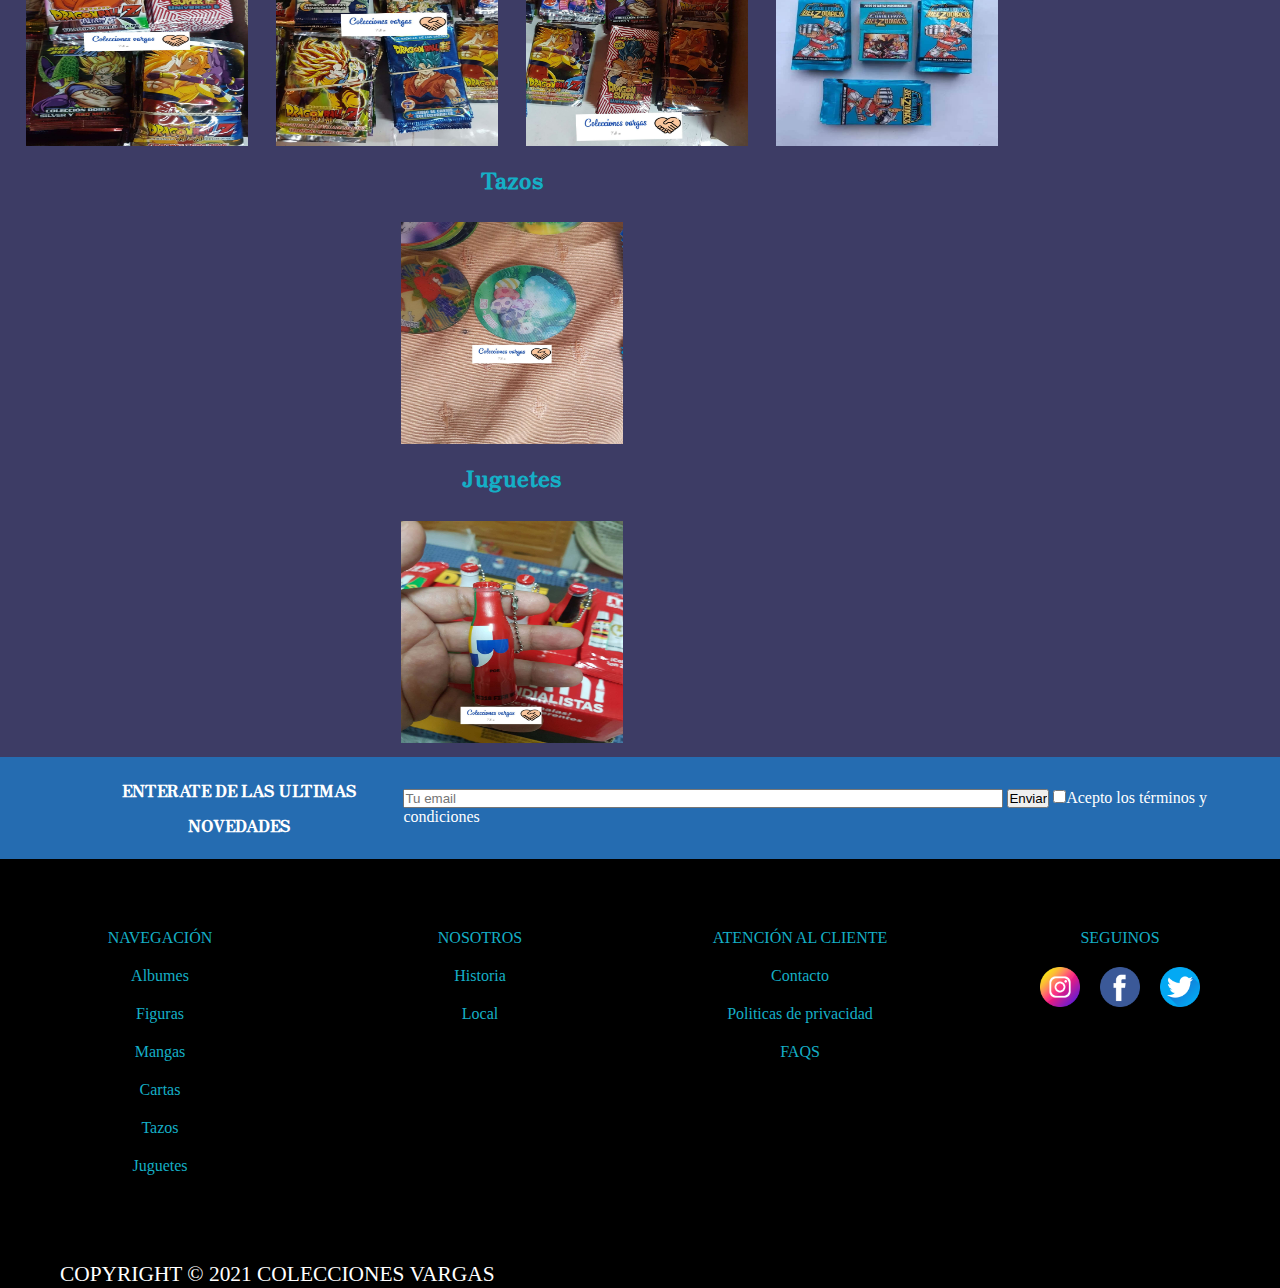
<file: pages/productos.html>
<!DOCTYPE html>
<html lang="es">
<head>
    <meta charset="UTF-8">
    <meta http-equiv="X-UA-Compatible" content="IE=edge">
    <meta name="viewport" content="width=device-width, initial-scale=1.0">
    <title>Nuestros productos | Colecciones Vargas</title>
    <meta name = "description" content = "Conocé nuestros productos y enterate de todas las novedades">
    <meta name = "keywords" content = "Articulos coleccionables, De colección, Albumes,Figuras,Figuritas, Mangas, Anime, Cartas, Tazos, Juguetes antiguos">
    <!-- Favicon -->
    <link rel="apple-touch-icon" sizes="180x180" href="../favicon/apple-touch-icon.png">
    <link rel="icon" type="image/png" sizes="32x32" href="../favicon/favicon-32x32.png">
    <link rel="icon" type="image/png" sizes="16x16" href="../favicon/favicon-16x16.png">
    <link rel="manifest" href="../favicon/site.webmanifest">
    <link rel="mask-icon" href="../favicon/safari-pinned-tab.svg" color="#5bbad5">
    <meta name="msapplication-TileColor" content="#da532c">
    <meta name="theme-color" content="#ffffff">
     <!-- Bootstrap CSS -->
     <link href="https://cdn.jsdelivr.net/npm/bootstrap@5.1.3/dist/css/bootstrap.min.css" rel="stylesheet" integrity="sha384-1BmE4kWBq78iYhFldvKuhfTAU6auU8tT94WrHftjDbrCEXSU1oBoqyl2QvZ6jIW3" crossorigin="anonymous">
    <!-- CSS-->
    <link rel="stylesheet" href="../scss/main.css">
</head>
<body>
    <div class="grid">
        <!-- Navbar(top side) -->
        <header>
            <nav class="navbar navbar-expand-lg navbar-dark bg-dark">
                <div id = "logo" class="container-fluid">
                    <a class="navbar-brand" href="#"><img class = "logoImagen" src="../img/logo.png" alt="Colecciones Vargas" class="d-inline-block align-text-top"><p class = "logoTitulo">Colecciones Vargas</p></a>
                </div>
                  <button class="navbar-toggler" type="button" data-bs-toggle="collapse" data-bs-target="#navbarSupportedContent" aria-controls="navbarSupportedContent" aria-expanded="false" aria-label="Toggle navigation">
                    <span class="navbar-toggler-icon"></span>
                  </button>
                  <div class="collapse navbar-collapse " id="navbarSupportedContent">
                    <ul class="navbar-nav me-auto mb-2 mb-lg-0">
                      <li class="nav-item">
                        <a class="nav-link active" aria-current="page" href="../index.html">Inicio</a>
                      </li>
                      <li class="nav-item">
                        <a class="nav-link" href="historia.html">Historia</a>
                      </li>
                      <li class="nav-item dropdown">
                        <a class="nav-link dropdown-toggle" href="#" id="navbarDropdown" role="button" data-bs-toggle="dropdown" aria-expanded="false">
                          Productos
                        </a>
                        <ul class="dropdown-menu" aria-labelledby="navbarDropdown">
                          <li><a class="dropdown-item" href="#contenedorA">Albumes</a></li>
                          <li><a class="dropdown-item" href="#contenedorB">Figuras</a></li>
                          <li><a class="dropdown-item" href="#contenedorC">Mangas</a></li>
                          <li><a class="dropdown-item" href="#contenedorD">Cartas</a></li>
                          <li><a class="dropdown-item" href="#contenedorE">Tazos</a></li>
                          <li><a class="dropdown-item" href="#contenedorF">Juguetes</a></li>
                        </ul>
                      </li>
                      <li class="nav-item">
                        <a class="nav-link" href="galeria.html">Galeria</a>
                      </li>
                      <li class="nav-item">
                        <a class="nav-link" href="contacto.html">Contacto</a>
                      </li>
                    </ul>
                  </div>
                </div>
              </nav>
        </header>
        <!-- Main Section -->
        <main>
            <hr class = "separador color-change-3x">
                <div class="container">
                    <div class="row justify-content-start">
                        <div class="col-2">
                            <div id="contentPlaceHolderIzquierda" class="col-md-12">
                                <h5 class="tituloBuscador">Buscador</h5>
                                <nav id="contentPlaceHolderIzquierda_contenedorBuscador" class="nav_buscador-categorias">
                                    <h6 class="tituloCategoria">Categoría</h6>
                                    <hr>
                                    <ul id="contentPlaceHolderIzquierda_contenedorBuscador_buscadorTema1" class="buscador_categorias">
                                        <li id="contentPlaceHolderIzquierda_contenedorBuscador_buscadorTema1_tema1_a" ><a href="#contenedorA" class=" level1">ALBUMES <span>(4)</span> </a></li>
                                        <li id="contentPlaceHolderIzquierda_contenedorBuscador_buscadorTema1_tema1_b" ><a href="#contenedorB" class= "level1">FIGURAS <span>(4)</span> </a></li>
                                        <li id="contentPlaceHolderIzquierda_contenedorBuscador_buscadorTema1_tema1_c" ><a href="#contenedorC" class= "level1">MANGAS <span>(4)</span> </a></li>
                                        <li id="contentPlaceHolderIzquierda_contenedorBuscador_buscadorTema1_tema1_d" ><a href="#contenedorD" class= "level1">CARTAS <span>(4)</span> </a></li>
                                        <li id="contentPlaceHolderIzquierda_contenedorBuscador_buscadorTema1_tema1_e" ><a href="#contenedorE"  class=" level1">TAZOS <span>(1)</span> </a></li>
                                        <li id="contentPlaceHolderIzquierda_contenedorBuscador_buscadorTema1_tema1_f" ><a href="#contenedorF"  class=" level1">JUGUETES <span>(1)</span> </a></li>
                                    </ul>
                                </nav>
                            </div>
                        </div>
                <div class="col-8">
                    <section class = "contenedorProductos">
                        <h1 class = "productos__titulo">Productos</h1>
                        <div id = "contenedorA">
                            <h2 class = "productos__titulo--sec">Albumes</h2>
                            <div class = "row">
                                <div class = "containerItemProducto">
                                    <img class = "producto__img" src="../img/album1.jpg" alt="album1">
                                    <img class = "producto__img" src="../img/album2.jpg" alt="album2">
                                    <img class = "producto__img" src="../img/album3.jpg" alt="album3">
                                    <img class = "producto__img" src="../img/album4.jpg" alt="album4">
                                </div>
                            </div>
                        </div>
                        <div id = "contenedorB">
                            <h2 class = "productos__titulo--sec">Figuras</h2>
                            <div class = "row">
                                <div class = "containerItemProducto">
                                    <img class = "producto__img" src="../img/fig1.jpg" alt="figura1">
                                    <img class = "producto__img" src="../img/fig2.jpg" alt="figura2">
                                    <img class = "producto__img" src="../img/fig3.jpg" alt="figura3">
                                    <img class = "producto__img" src="../img/fig4.jpg" alt="figura4">
                                </div>
                            </div>
                        </div>
                        <div id = "contenedorC">
                            <h2 class = "productos__titulo--sec">Mangas</h2>
                            <div class = "row">
                                <div class = "containerItemProducto">
                                    <img class = "producto__img" src="../img/manga1.jpg" alt="manga1">
                                    <img class = "producto__img" src="../img/manga2.png" alt="manga2">
                                    <img class = "producto__img" src="../img/manga3.png" alt="manga3">
                                    <img class = "producto__img" src="../img/manga4.jpg" alt="manga4">
                                </div>
                            </div>
                        </div>
                        <div id = "contenedorD">
                            <h2 class = "productos__titulo--sec">Cartas</h2>
                            <div class = "row">
                                <div class = "containerItemProducto">
                                    <img class = "producto__img" src="../img/carta1.jpg" alt="carta1">
                                    <img class = "producto__img" src="../img/carta2.jpg" alt="carta2">
                                    <img class = "producto__img" src="../img/carta3.jpg" alt="carta3">
                                    <img class = "producto__img" src="../img/carta4.jpg" alt="carta4">
                                </div>
                            </div>
                        </div>
                        <div id = "contenedorE">
                            <h2 class = "productos__titulo--sec">Tazos</h2>
                            <div class = "row">
                                <div class = "containerItemProducto">
                                    <img class = "producto__img" src="../img/tazo1.jpg" alt="tazo1">
                                </div>
                            </div>
                        </div>
                        <div id = "contenedorF">
                            <h2 class = "productos__titulo--sec">Juguetes</h2>
                            <div class = "row">
                                <div class = "containerItemProducto">
                                    <img class = "producto__img" src="../img/toy1.jpg" alt="toy1">
                                </div>
                            </div>
                        </div>
                    </section>
                  </div>
            </div>
        </main>
        <!-- Aside-->
            <!-- Subscripcion Area-->
            <aside class= "subscripcion">
                <!-- Subscripcion Tittle-->
                <div class="subscripcion__txt">
                    <h4 class="subscripcion__txt--titulo">ENTERATE DE LAS ULTIMAS NOVEDADES</h4>
                </div>
                <!-- Subscripcion mail input-->
                <div class= "containerSubscripcion__forms">
                    <div class="subscripcion__forms">
                        <form class = "subscripcion__forms--formulario">
                            <label for="suscripcionEmail">
                            <input name="suscripcionEmail" type="email" class="subscripcion__forms--email" placeholder="Tu email"/>
                            </label>
                            <label for="suscripcionBoton">
                            <input id= "suscripcionBoton" type="submit" value="Enviar"/>
                            </label>
                            <label for="aceptaTerminos">
                            <input class = "btnCheck" name="aceptaTerminos" type="checkbox" value="1" >Acepto los términos y condiciones
                            </label>
                        </form>
                    </div>
                </div>
            </aside>
            <!-- Footer -->
            <footer class = "footer">
                <div class = "containerNavbar">
                    <!-- Navbar(buttom side)-->
                    <nav class = "navbarBot">
                        <ul class = "navbarBot__lista">
                            <!-- Nav list-->
                            <ul class = "navbarBot__lista--sublista">
                                <li class = "navegacion"><a class = "navegacion__link" href="#" target="_self">NAVEGACIÓN</a></li>
                                <ul class="containerLinks">
                                    <li class = "containerLinks__items"><a class = "containerLinks__items--link" href= "#contenedorA">Albumes</a></li>
                                    <li class = "containerLinks__items"><a class = "containerLinks__items--link" href= "#contenedorB">Figuras</a></li>
                                    <li class = "containerLinks__items"><a class = "containerLinks__items--link" href= "#contenedorC">Mangas</a></li>
                                    <li class = "containerLinks__items"><a class = "containerLinks__items--link" href= "#contenedorD">Cartas</a></li>
                                    <li class = "containerLinks__items"><a class = "containerLinks__items--link" href= "#contenedorE">Tazos</a></li>
                                    <li class = "containerLinks__items"><a class = "containerLinks__items--link" href= "#contenedorF">Juguetes</a></li>
                                </ul>
                            </ul>
                            <!-- History list-->
                            <ul class = "navbarBot__lista--sublista">
                                <li class = "nosotros"><a class = "nosotros__link" href="#" target="_self">NOSOTROS</a></li>
                                <ul class="containerLinks">
                                    <li class = "containerLinks__items"><a class = "containerLinks__items--link" href= "historia.html">Historia</a></li>
                                    <li class = "containerLinks__items"><a class = "containerLinks__items--link" href= "galeria.html">Local</a></li>
                                </ul>
                            </ul>
                            <!-- Contact list-->
                            <ul class = "navbarBot__lista--sublista">
                                <li class = "atencion_al_cliente"><a class = "atencion_al_cliente__link" href="#" target="_self">ATENCIÓN AL CLIENTE</a></li>
                                <ul class="containerLinks">
                                    <li class = "containerLinks__items"><a class = "containerLinks__items--link" href= "contacto.html#sectContacto">Contacto</a></li>
                                    <li class = "containerLinks__items"><a class = "containerLinks__items--link" href= "contacto.html#sectPriv">Politicas de privacidad</a></li>
                                    <li class = "containerLinks__items"><a class = "containerLinks__items--link" href= "contacto.html#sectFAQS">FAQS</a></li>
                                </ul>
                            </ul>
                            <!-- Social media-->
                            <ul class = "navbarBot__lista--sublista">
                                <li class = "seguinos"><a class = "seguinos__link" href="#" target="_self">SEGUINOS</a></li>
                                <ul class = "containerSocial">
                                    <li class = "containerLinks__items"><a class = "containerLinks__items--link" href= "#"><img class = "social" src="../img/iconoIg.png" alt="Instagram"></a></li>
                                    <li class = "containerLinks__items"><a class = "containerLinks__items--link" href= "https://www.facebook.com/pages/category/Shopping---Retail/Colecciones-Vargas-103493888322560/"><img class = "social" src="../img/iconoFb.png" alt="Facebook"></a></li>
                                    <li class = "containerLinks__items"><a class = "containerLinks__items--link" href= "#"><img class = "social" src="../img/iconoTw.png" alt="Twitter"></a></li>
                                </ul>
                            </ul>
                        </ul>
                    </nav>
                </div>
                <!-- Copyright-->
                <div class = "containerCopyright">
                    <p class = "copyright__txt">COPYRIGHT © 2021 COLECCIONES VARGAS</p>
                </div>
            </footer>
        </div>
    <!-- Option 1: Bootstrap Bundle with Popper -->
    <script src="https://cdn.jsdelivr.net/npm/bootstrap@5.1.3/dist/js/bootstrap.bundle.min.js" integrity="sha384-ka7Sk0Gln4gmtz2MlQnikT1wXgYsOg+OMhuP+IlRH9sENBO0LRn5q+8nbTov4+1p" crossorigin="anonymous"></script>
</body>
</html>
</file>
<file: scss/main.css>
@charset "UTF-8";
/* Variables */
/* Fonts */
@import url("https://fonts.googleapis.com/css2?family=Dancing+Script:wght@600&family=Zen+Antique&display=swap");
/* General Structure */
/* Reset */
* {
  padding: 0;
  margin: 0;
  -webkit-box-sizing: border-box;
          box-sizing: border-box;
}

/* Body */
body {
  height: 100vh;
  background-color: #3D3C65;
}

/*Grid */
.grid {
  display: -ms-grid;
  display: grid;
  width: 100%;
      grid-template-areas: "header" "main" "aside" "footer";
}

/* General */
ul {
  list-style: none;
}

form {
  color: white;
}

main {
  -ms-grid-row: 2;
  -ms-grid-column: 1;
  grid-area: main;
}

aside {
  -ms-grid-row: 3;
  -ms-grid-column: 1;
  grid-area: aside;
}

p {
  color: white;
  text-align: center;
  font-size: calc(15px + 0.5vw);
  line-height: calc(21px + 0.6vw);
}

strong {
  color: #15AFC6;
}

h1, h2, h3, h4, h5, h6 {
  color: #15AFC6;
  font-family: 'Zen Antique', serif;
  text-align: center;
  font-size: 1.6em;
  line-height: calc(30px + 1vw);
}

h2 {
  font-size: 1.4em;
  line-height: calc(26px + 1vw);
}

h3 {
  font-size: 1.2em;
  line-height: calc(24px + 1vw);
}

h4 {
  font-size: 1em;
  line-height: calc(22px + 1vw);
}

h5, h6 {
  font-size: 0.8em;
  line-height: calc(20px + 1vw);
  color: white;
}

h6 {
  font-size: 0.6em;
  line-height: calc(18px + 1vw);
}

ul li {
  color: white;
}

ul li a {
  text-decoration: none;
  color: white;
}

hr {
  color: white;
  opacity: 1;
}

/* Nav Top Side */
header {
  max-height: 150px;
  max-width: 100%;
  top: 0;
  -ms-grid-row: 1;
  -ms-grid-column: 1;
  grid-area: header;
}

header #logo {
  width: 50%;
  height: 80%;
  -webkit-box-flex: 1;
      -ms-flex-positive: 1;
          flex-grow: 1;
}

header #logo .logoImagen {
  width: 100px;
  height: 92px;
}

header #logo .logoTitulo {
  display: inline-block;
  margin: 5px 40px 10px 10px;
  position: absolute;
  line-height: 80px;
  color: white;
  font-family: 'Dancing Script', cursive;
  font-size: 2.5rem;
}

header .navbar {
  z-index: 999;
}

header .navbar-collapse {
  -ms-flex-preferred-size: 100%;
      flex-basis: 100%;
  -webkit-box-flex: 1;
      -ms-flex-positive: 1;
          flex-grow: 1;
  -webkit-box-align: center;
      -ms-flex-align: center;
          align-items: center;
  position: relative;
  z-index: 999;
}

header .navbar-collapse .nav-link {
  margin: 20px 10px;
  line-height: 60px;
  text-transform: uppercase;
  font-family: 'Zen Antique', serif;
}

/* Separador */
.separador {
  background: #240000;
  background: -webkit-gradient(linear, left top, right top, from(#240000), color-stop(38%, #f7ab10), to(#fff400));
  background: linear-gradient(90deg, #240000 0%, #f7ab10 38%, #fff400 100%);
  height: 6px !important;
  border: none;
  margin: 0;
  opacity: 1;
}

.color-change-3x {
  -webkit-animation: color-change-3x 4s linear infinite alternate both;
  animation: color-change-3x 4s linear infinite alternate both;
  /* 
       * ----------------------------------------
       * animation color-change-3x
       * ----------------------------------------
       */
}

@-webkit-keyframes color-change-3x {
  0% {
    background: #240000;
  }
  50% {
    background: #f7ab10;
  }
  100% {
    background: #fff400;
  }
}

@keyframes color-change-3x {
  0% {
    background: #fff400;
  }
  50% {
    background: #f7ab10;
  }
  100% {
    background: #240000;
  }
}

/* Subscription Area */
.subscripcion {
  display: -webkit-box;
  display: -ms-flexbox;
  display: flex;
  -webkit-box-pack: justify;
      -ms-flex-pack: justify;
          justify-content: space-between;
  -webkit-box-align: center;
      -ms-flex-align: center;
          align-items: center;
  background-color: #256CB1;
  padding: 1rem;
}

.subscripcion__txt {
  text-align: center;
  margin-left: 60px;
}

.subscripcion__forms--formulario {
  margin-right: 15px;
}

.subscripcion__forms--email {
  width: 600px;
}

.subscripcion__txt--titulo {
  color: white;
}

.subscripcion__forms--btn {
  margin-right: 2em;
}

/* Nav Bot Side */
footer {
  background-color: black;
  height: -webkit-max-content;
  height: -moz-max-content;
  height: max-content;
  -ms-grid-row: 4;
  -ms-grid-column: 1;
  grid-area: footer;
  /* Copyright */
}

footer .navbarBot__lista {
  display: -ms-grid;
  display: grid;
  height: 90%;
      grid-template-areas: "navegacion nosotros atencion_al_cliente seguinos";
}

footer .navbarBot__lista--sublista {
  display: -webkit-box;
  display: -ms-flexbox;
  display: flex;
  -webkit-box-orient: vertical;
  -webkit-box-direction: normal;
      -ms-flex-direction: column;
          flex-direction: column;
  width: 200px;
  margin: 60px;
  /* Social Media */
}

footer .navbarBot__lista--sublista .navegacion {
  -ms-grid-row: 1;
  -ms-grid-column: 1;
  grid-area: navegacion;
  text-align: center;
  padding: 10px;
}

footer .navbarBot__lista--sublista .navegacion__link {
  text-decoration: none;
  color: #15AFC6;
}

footer .navbarBot__lista--sublista .nosotros {
  -ms-grid-row: 1;
  -ms-grid-column: 2;
  grid-area: nosotros;
  text-align: center;
  padding: 10px;
}

footer .navbarBot__lista--sublista .nosotros__link {
  text-decoration: none;
  color: #15AFC6;
}

footer .navbarBot__lista--sublista .atencion_al_cliente {
  -ms-grid-row: 1;
  -ms-grid-column: 3;
  grid-area: atencion_al_cliente;
  text-align: center;
  padding: 10px;
}

footer .navbarBot__lista--sublista .atencion_al_cliente__link {
  text-decoration: none;
  color: #15AFC6;
}

footer .navbarBot__lista--sublista .seguinos {
  -ms-grid-row: 1;
  -ms-grid-column: 4;
  grid-area: seguinos;
  text-align: center;
  padding: 10px;
}

footer .navbarBot__lista--sublista .seguinos__link {
  text-decoration: none;
  color: #15AFC6;
}

footer .navbarBot__lista--sublista .containerLinks {
  text-align: center;
}

footer .navbarBot__lista--sublista .containerLinks__items {
  padding: 10px;
}

footer .navbarBot__lista--sublista .containerLinks__items--link {
  text-decoration: none;
  color: #15AFC6;
}

footer .navbarBot__lista--sublista .containerSocial {
  display: -webkit-box;
  display: -ms-flexbox;
  display: flex;
  -webkit-box-orient: horizontal;
  -webkit-box-direction: normal;
      -ms-flex-direction: row;
          flex-direction: row;
  -webkit-box-pack: center;
      -ms-flex-pack: center;
          justify-content: center;
}

footer .navbarBot__lista--sublista .containerSocial .social {
  display: inline-block;
  width: 40px;
  height: 40px;
}

footer .containerCopyright {
  height: 10%;
  width: 100%;
}

footer .containerCopyright .copyright__txt {
  padding-left: 60px;
  padding-top: 15px;
  color: white;
  text-align: left;
}

/* Index */
/* Carousel Banner */
#carouselBanner, #carouselBanner .carousel-item #carousel-item--img {
  width: 100%;
  margin: auto;
  margin-top: 0;
}

#carouselBanner .carousel-item, #carouselBanner .carousel-item #carousel-item--img .carousel-item {
  width: 100%;
  height: auto;
}

#carouselBanner .carousel-item #carousel-item--img {
  height: auto;
}

/* Video and text */
.main__video {
  display: -webkit-box;
  display: -ms-flexbox;
  display: flex;
  -webkit-box-orient: horizontal;
  -webkit-box-direction: normal;
      -ms-flex-direction: row;
          flex-direction: row;
  -webkit-box-pack: justify;
      -ms-flex-pack: justify;
          justify-content: space-between;
  -webkit-box-align: center;
      -ms-flex-align: center;
          align-items: center;
  margin: 20px 0;
  width: 100%;
  padding: 40px 40px;
  gap: 3rem;
  height: -webkit-max-content;
  height: -moz-max-content;
  height: max-content;
}

.main__video #videoYT {
  display: inline;
  max-width: 50%;
}

.main__video .main__txt {
  -webkit-box-align: left;
      -ms-flex-align: left;
          align-items: left;
  width: 50%;
  height: auto;
  display: inline;
  margin-bottom: 50px;
}

.main__video .main__txt--descrip {
  line-height: 1.2;
  font-size: 1.2rem;
}

/* Productos */
/* Buscador de Categorías Productos y Galeria */
.col-md-12 {
  margin-top: 20px;
  background-color: black;
  width: -webkit-fit-content;
  width: -moz-fit-content;
  width: fit-content;
}

.col-md-12 .tituloBuscador, .col-md-12 .tituloCategoria {
  text-align: center;
}

.col-md-12 .buscador_categorias {
  -webkit-box-orient: vertical;
  -webkit-box-direction: normal;
      -ms-flex-direction: column;
          flex-direction: column;
  -webkit-box-pack: left;
      -ms-flex-pack: left;
          justify-content: left;
  width: 50%;
}

.col-md-12 .buscador_categorias a:hover {
  color: #15AFC6;
  -webkit-transition: .5s;
  transition: .5s;
}

.productos__titulo {
  margin: 2rem 0;
}

.contenedorProductos {
  max-width: 1024px;
  display: -webkit-box;
  display: -ms-flexbox;
  display: flex;
  -webkit-box-orient: vertical;
  -webkit-box-direction: normal;
      -ms-flex-direction: column;
          flex-direction: column;
  -webkit-box-align: center;
      -ms-flex-align: center;
          align-items: center;
  -webkit-box-pack: justify;
      -ms-flex-pack: justify;
          justify-content: space-between;
}

.contenedorProductos .containerItemProducto {
  display: -webkit-box;
  display: -ms-flexbox;
  display: flex;
  -webkit-box-orient: horizontal;
  -webkit-box-direction: normal;
      -ms-flex-direction: row;
          flex-direction: row;
  -webkit-box-align: center;
      -ms-flex-align: center;
          align-items: center;
  -webkit-box-pack: justify;
      -ms-flex-pack: justify;
          justify-content: space-between;
}

.contenedorProductos .containerItemProducto .producto__img {
  width: 250px;
  height: 250px;
  margin-top: 10px;
  padding: 14px;
}

/* Galeria */
.galeria__titulo {
  margin: 2rem 0;
}

.containerGallery {
  width: 100%;
  display: -webkit-box;
  display: -ms-flexbox;
  display: flex;
  -webkit-box-orient: vertical;
  -webkit-box-direction: normal;
      -ms-flex-direction: column;
          flex-direction: column;
  -ms-flex-wrap: wrap;
      flex-wrap: wrap;
  -webkit-box-align: center;
      -ms-flex-align: center;
          align-items: center;
  -webkit-box-pack: justify;
      -ms-flex-pack: justify;
          justify-content: space-between;
}

.containerGallery__col {
  display: -webkit-box;
  display: -ms-flexbox;
  display: flex;
  -webkit-box-orient: horizontal;
  -webkit-box-direction: normal;
      -ms-flex-direction: row;
          flex-direction: row;
  -ms-flex-wrap: wrap;
      flex-wrap: wrap;
  -webkit-box-pack: center;
      -ms-flex-pack: center;
          justify-content: center;
  -webkit-box-align: center;
      -ms-flex-align: center;
          align-items: center;
}

.containerGallery__col .imgGenerica {
  max-width: 500px;
  max-height: 500px;
  margin-top: 10px;
  padding: 15px;
  -webkit-filter: grayscale(100%);
  /* Chrome, Safari, Opera */
  filter: grayscale(100%);
  -webkit-transition: all 0.5s;
  transition: all 0.5s;
}

.containerGallery__col .imgGenerica:hover {
  -webkit-filter: none;
          filter: none;
}

/* Historia */
/* General */
ul {
  list-style: none;
}

form {
  color: white;
}

main {
  -ms-grid-row: 2;
  -ms-grid-column: 1;
  grid-area: main;
}

aside {
  -ms-grid-row: 3;
  -ms-grid-column: 1;
  grid-area: aside;
}

p {
  color: white;
  text-align: center;
  font-size: calc(15px + 0.5vw);
  line-height: calc(21px + 0.6vw);
}

strong {
  color: #15AFC6;
}

h1, h2, h3, h4, h5, h6 {
  color: #15AFC6;
  font-family: 'Zen Antique', serif;
  text-align: center;
  font-size: 1.6em;
  line-height: calc(30px + 1vw);
}

h2 {
  font-size: 1.4em;
  line-height: calc(26px + 1vw);
}

h3 {
  font-size: 1.2em;
  line-height: calc(24px + 1vw);
}

h4 {
  font-size: 1em;
  line-height: calc(22px + 1vw);
}

h5, h6 {
  font-size: 0.8em;
  line-height: calc(20px + 1vw);
  color: white;
}

h6 {
  font-size: 0.6em;
  line-height: calc(18px + 1vw);
}

ul li {
  color: white;
}

ul li a {
  text-decoration: none;
  color: white;
}

hr {
  color: white;
  opacity: 1;
}

.card {
  height: -webkit-max-content;
  height: -moz-max-content;
  height: max-content;
  overflow: hidden;
  max-width: 100vw;
}

.card__img {
  height: 1200px;
}

.card__text {
  text-align: left;
  word-wrap: break-word;
}

.card__title {
  color: white;
  text-align: left;
}

/* Contacto */
.contacto__titulo {
  margin: 2rem 0;
}

.atCliente__lista {
  display: -webkit-box;
  display: -ms-flexbox;
  display: flex;
  -ms-flex-line-pack: center;
      align-content: center;
  -webkit-box-pack: center;
      -ms-flex-pack: center;
          justify-content: center;
  -ms-flex-wrap: wrap;
      flex-wrap: wrap;
  -webkit-box-orient: vertical;
  -webkit-box-direction: normal;
      -ms-flex-direction: column;
          flex-direction: column;
}

#sectContacto {
  display: block;
  text-align: center;
  padding: 25px 0;
}

#sectContacto .formsContacto {
  display: inline-block;
  margin-left: auto;
  margin-right: auto;
  padding: 25px 0;
  width: 100%;
}

#sectContacto .formsContacto fieldset #mensaje {
  max-width: 85vw;
}

#sectContacto .formsContacto fieldset label {
  margin: 1em;
  display: block;
}

.containerMap {
  padding: 25px 0;
}

.containerMap .mapa {
  display: block;
  margin-right: auto;
  margin-left: auto;
}

#sectFAQS__articulo__titulo {
  margin: 2rem 0;
}

#sectFAQS__articulo__titulo--subtitulo {
  margin: 2rem 0;
}

table {
  width: 80%;
  margin-bottom: 20px;
  margin-left: auto;
  margin-right: auto;
}

table tr td {
  font-size: 1rem;
  width: 400px;
  margin: auto;
  padding: 20px;
  text-align: center;
}

table tr td th {
  font-size: 1.2rem;
  width: 400px;
  margin: auto;
  padding: 20px;
  text-align: center;
}

#sectPriv h2 {
  margin: 2rem 0;
}

/* MEDIA QUERIES */
@media (max-width: 1400px) {
  .containerItemProducto {
    -ms-flex-wrap: wrap;
        flex-wrap: wrap;
  }
  .producto__img {
    width: 220px;
    height: 220px;
  }
}

/* Img in productos 1372 x 854 px*/
@media (max-width: 1372px) {
  .producto__img {
    width: 200px;
    height: 200px;
  }
}

@media (max-width: 1258px) {
  footer {
    /* Barra de Navegación Inf*/
    /*  Copyright */
  }
  footer .navbarBot__lista {
        grid-template-areas: "navegacion" "nosotros" "atencion_al_cliente" "seguinos";
    -webkit-box-pack: center;
        -ms-flex-pack: center;
            justify-content: center;
    height: 90%;
  }
  footer .containerCopyright {
    height: 9%;
  }
  footer .containerCopyright .copyright__txt {
    padding-left: auto;
    padding-top: auto;
    text-align: center;
  }
  ol, ul {
    padding-left: 0;
  }
}

/* Media Querie navbar Bot */
@media (max-width: 1205px) {
  .navbarBot__lista--sublista {
    margin: auto;
  }
  /* Subscripcion btn*/
  .subscripcion__forms--btn {
    margin-right: 0;
  }
  /* Subscripcion email*/
  .subscripcion__forms--email {
    width: 550px;
  }
}

/* Laptop Device 1024 x 854 px*/
@media (max-width: 1024px) {
  /* Subscripcion email*/
  .subscripcion__forms--email {
    width: 450px;
  }
}

/* Media Querie navbar Top */
@media (max-width: 993px) {
  .imgGenerica {
    -webkit-filter: none;
            filter: none;
  }
  .contenedorProductos .containerItemProducto {
    -webkit-box-pack: center;
        -ms-flex-pack: center;
            justify-content: center;
  }
  .subscripcion {
    -webkit-box-orient: vertical;
    -webkit-box-direction: normal;
        -ms-flex-direction: column;
            flex-direction: column;
  }
  .subscripcion__forms--email {
    min-width: 80vw;
  }
}

/* Tablet Device 768 x 882 px*/
@media (max-width: 768px) {
  .navbarBot__lista--sublista {
    -ms-flex-wrap: wrap;
        flex-wrap: wrap;
  }
  /* Subscripción */
  .subscripcion {
    -webkit-box-pack: center;
        -ms-flex-pack: center;
            justify-content: center;
    -ms-flex-wrap: wrap;
        flex-wrap: wrap;
  }
  /* Index */
  .main__video {
    -webkit-box-orient: vertical;
    -webkit-box-direction: normal;
        -ms-flex-direction: column;
            flex-direction: column;
    gap: 0;
    min-width: 80%;
  }
  #videoYT {
    min-width: 100%;
  }
  .main__txt {
    margin-right: 0px;
    min-width: 100%;
  }
  /* Productos */
  .containerItemProducto {
    -webkit-box-orient: vertical;
    -webkit-box-direction: normal;
        -ms-flex-direction: column;
            flex-direction: column;
  }
  /* Galería */
  .containerGallery__col {
    -webkit-box-pack: center;
        -ms-flex-pack: center;
            justify-content: center;
  }
  .imgGenerica {
    width: 300px;
    height: 300px;
  }
  .mapa {
    width: 80%;
  }
}

/* Historia */
.card__img {
  height: 80vh;
}

/* Media Querie for forms e-mail px*/
@media (max-width: 601px) {
  .subscripcion__forms--email {
    width: auto;
  }
  h2 {
    font-size: 2rem;
  }
  h3 {
    font-size: 1.6rem;
  }
  .producto__img {
    width: 180px;
    height: 180px;
  }
}

@media (max-width: 489px) {
  .subscripcion__forms--email {
    min-width: 70vw;
  }
}

/* Media Querie for logo when screen is too small px*/
@media (max-width: 456px) {
  header #logo .logoTitulo {
    display: none;
  }
}

/* Media Querie for side nav bar in products when screen is too small px*/
@media (max-width: 425px) {
  #contentPlaceHolderIzquierda {
    display: none;
  }
  .imgGenerica {
    width: 250px;
    height: 200px;
  }
}
/*# sourceMappingURL=main.css.map */
</file>
